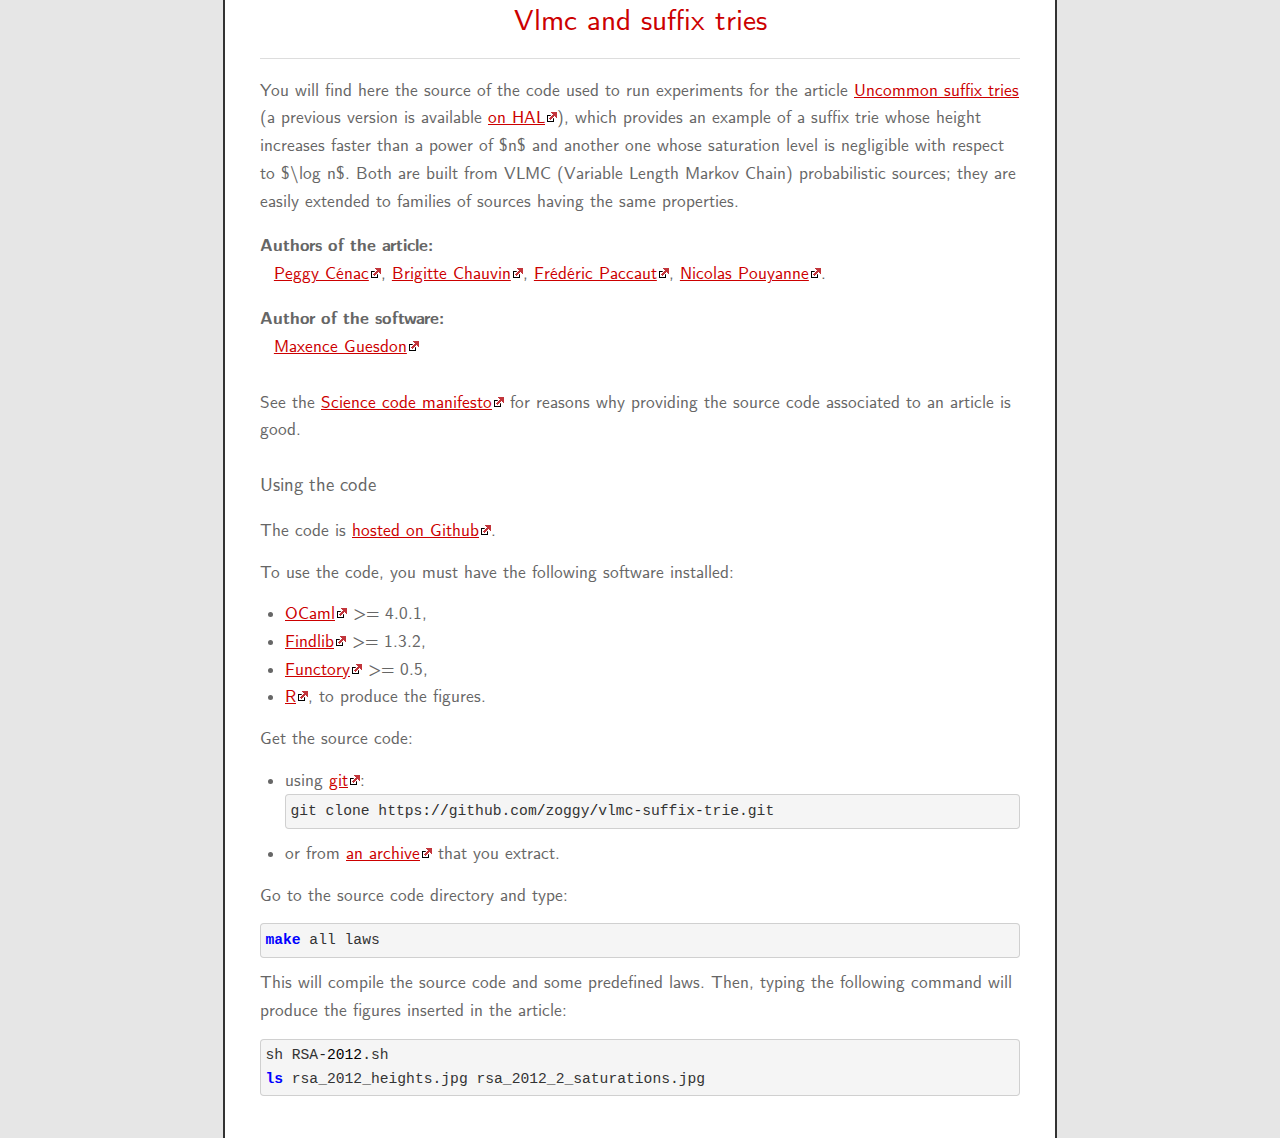
<file: index.html>
<!DOCTYPE HTML>
<html>
<head>
<title>Vlmc and suffix tries : Vlmc and suffix tries</title><meta content="text/html; charset=utf-8" http-equiv="Content-Type"/>
<link href="http://zoggy.github.io/vlmc-suffix-trie/style.css" rel="stylesheet" type="text/css"/>
<script type="text/x-mathjax-config">
MathJax.Hub.Config({
  tex2jax: {inlineMath: [['$','$'], ['\\(','\\)']]}
});
</script>
<script src="http://cdn.mathjax.org/mathjax/latest/MathJax.js?config=TeX-AMS-MML_HTMLorMML" type="text/javascript">
</script>
<link href="/favicon.png" rel="shortcut icon" type="image/png"/>
</head><body>
<div id="topbar">
</div>
<div id="page">
<div id="header">
<div id="site-title"><a href="http://zoggy.github.io/vlmc-suffix-trie/index.html">Vlmc and suffix tries</a></div>
<div class="site-desc"></div>
</div>



<span> </span>
<div id="doc-body">
<p>
You will find here the source of the code used to run experiments for
the article
<a href="http://zoggy.github.io/vlmc-suffix-trie/articles/uncommon-suffix-tries.html">Uncommon suffix tries</a>
(a previous version is available <span class="ext-a"><a href="http://hal.archives-ouvertes.fr/hal-00652952">on HAL</a></span>),
which provides an example of a suffix trie whose height increases faster than a power
of $n$ and another one whose saturation level is negligible with
respect to $\log n$. Both are built from VLMC (Variable Length Markov
Chain) probabilistic sources; they are easily extended to families
of sources having the same properties.
</p>
<dl>
<dt>Authors of the article:</dt>
<dd>
<span class="ext-a"><a href="http://cenac.perso.math.cnrs.fr/">Peggy Cénac</a></span>,
<span class="ext-a"><a href="http://chauvin.perso.math.cnrs.fr/">Brigitte Chauvin</a></span>,
<span class="ext-a"><a href="http://lamfa.u-picardie.fr/paccaut/">Frédéric Paccaut</a></span>,
<span class="ext-a"><a href="http://pouyanne.perso.math.cnrs.fr/">Nicolas Pouyanne</a></span>.</dd>
<dt>Author of the software:</dt>
<dd><span class="ext-a"><a href="http://pauillac.inria.fr/~guesdon/">Maxence Guesdon</a></span>
</dd>
</dl>
<p>
See the <span class="ext-a"><a href="http://sciencecodemanifesto.org/">Science code manifesto</a></span>
for reasons why providing the source code associated to an article is good.
</p>
<div class="section"><div class="section-title" id="code">Using the code</div>
<p>
The code is <span class="ext-a"><a href="https://github.com/zoggy/vlmc-suffix-trie/">hosted on Github</a></span>.
</p>
<p>
To use the code, you must have the following software installed:
</p>
<ul>
<li><span class="ext-a"><a href="http://caml.inria.fr">OCaml</a></span> &gt;= 4.0.1,</li>
<li><span class="ext-a"><a href="http://projects.camlcity.org/projects/findlib.html">Findlib</a></span> &gt;= 1.3.2,</li>
<li><span class="ext-a"><a href="http://www.lri.fr/~filliatr/functory/About.html">Functory</a></span> &gt;= 0.5,</li>
<li><span class="ext-a"><a href="http://www.r-project.org/">R</a></span>, to produce the figures.</li>
</ul>
<p>
Get the source code:
</p>
<ul>
<li>using <span class="ext-a"><a href="http://git-scm.com/">git</a></span>:
<pre class="code-sh">git clone https<span class="hl opt">://</span>github.com<span class="hl opt">/</span>zoggy<span class="hl opt">/</span>vlmc<span class="hl opt">-</span>suffix<span class="hl opt">-</span>trie.git</pre>
</li>
<li>or from <span class="ext-a"><a href="https://github.com/zoggy/vlmc-suffix-trie/zipball/master">an archive</a></span> that
you extract.</li>
</ul>
<p>
Go to the source code directory and type:
</p>
<pre class="code-sh"><span class="hl kwc">make</span> all laws</pre>
<p>This will compile the source code and some predefined laws. Then, typing the following command
will produce the figures inserted in the article:
</p>
<pre class="code-sh">sh RSA<span class="hl opt">-</span><span class="hl num">2012</span>.sh
<span class="hl kwc">ls</span> rsa_2012_heights.jpg rsa_2012_2_saturations.jpg</pre>
</div>
</div>

</div>

<footer id="bottombar">
</footer>
</body>
<script src="http://zoggy.github.io/vlmc-suffix-trie/jquery.js" type="text/javascript">_</script>
<script src="http://zoggy.github.io/vlmc-suffix-trie/bootstrap-collapse.js" type="text/javascript">_</script>
</html>
</file>
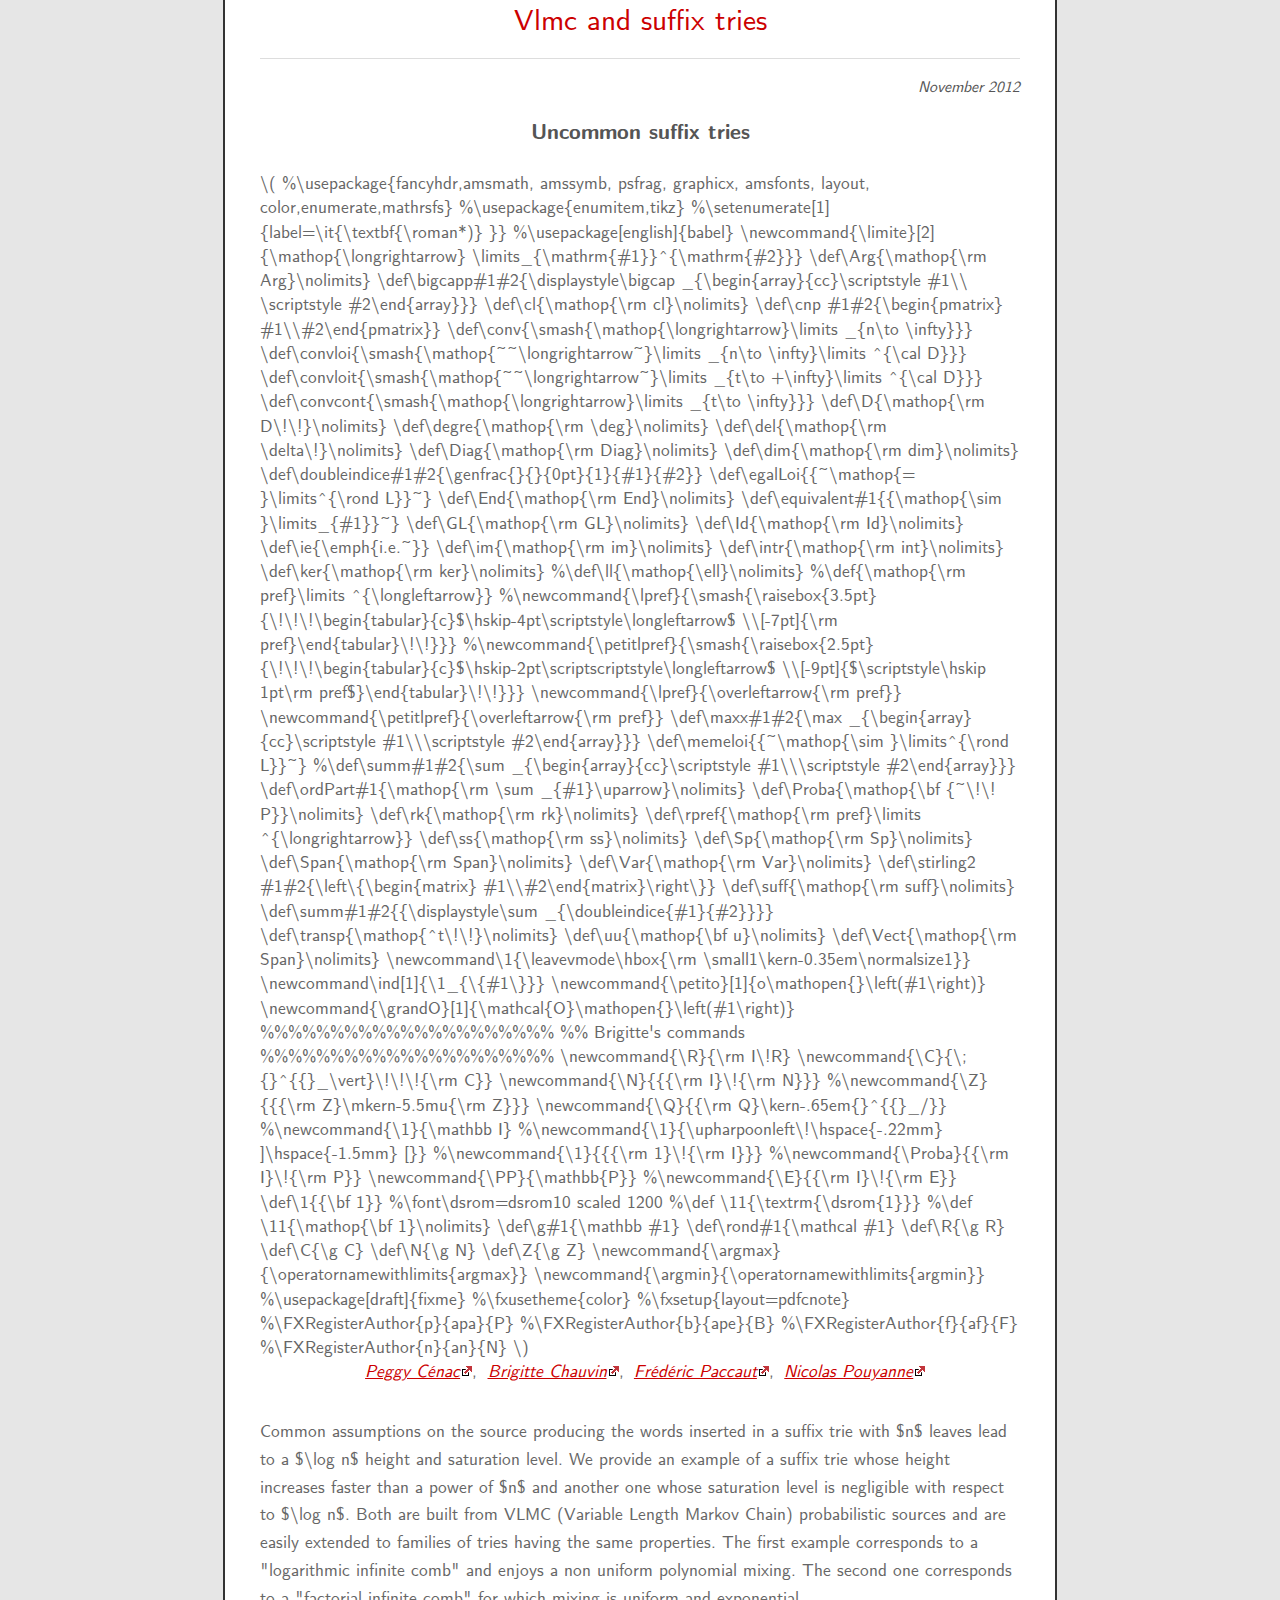
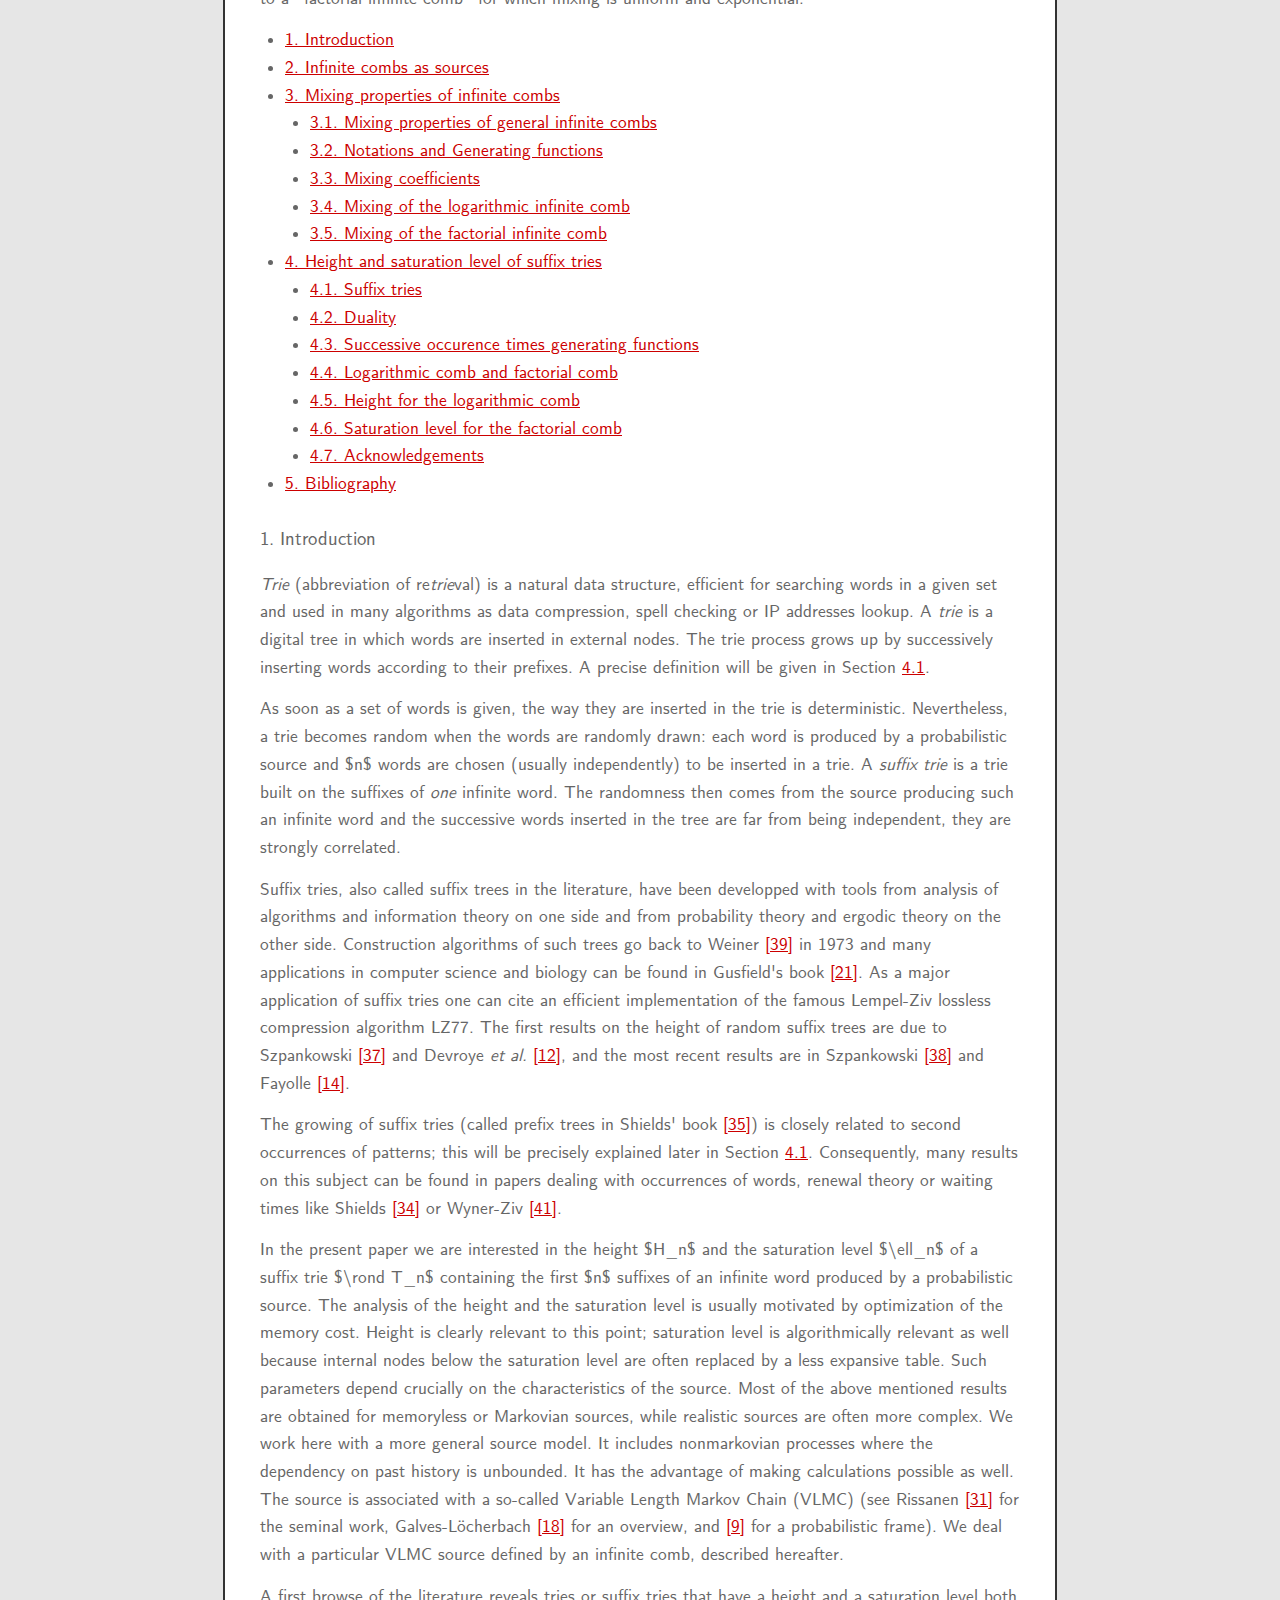
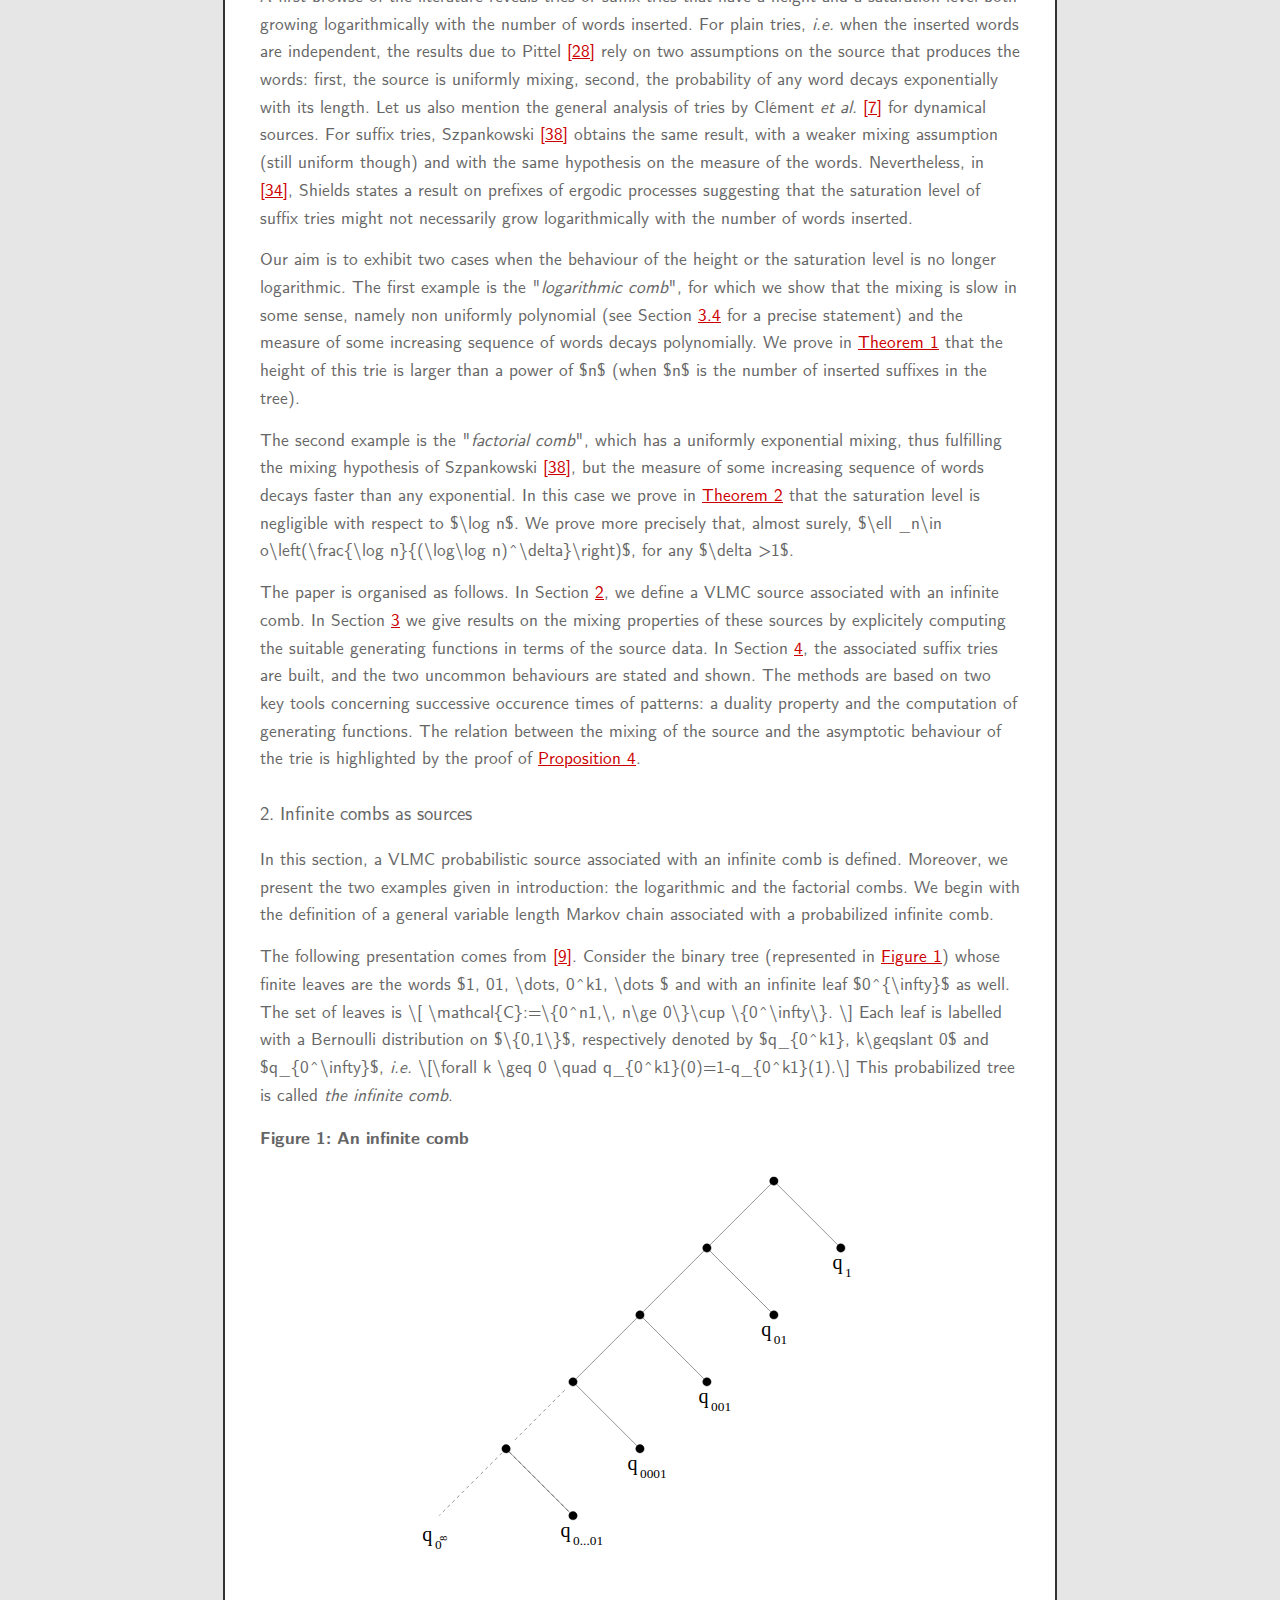
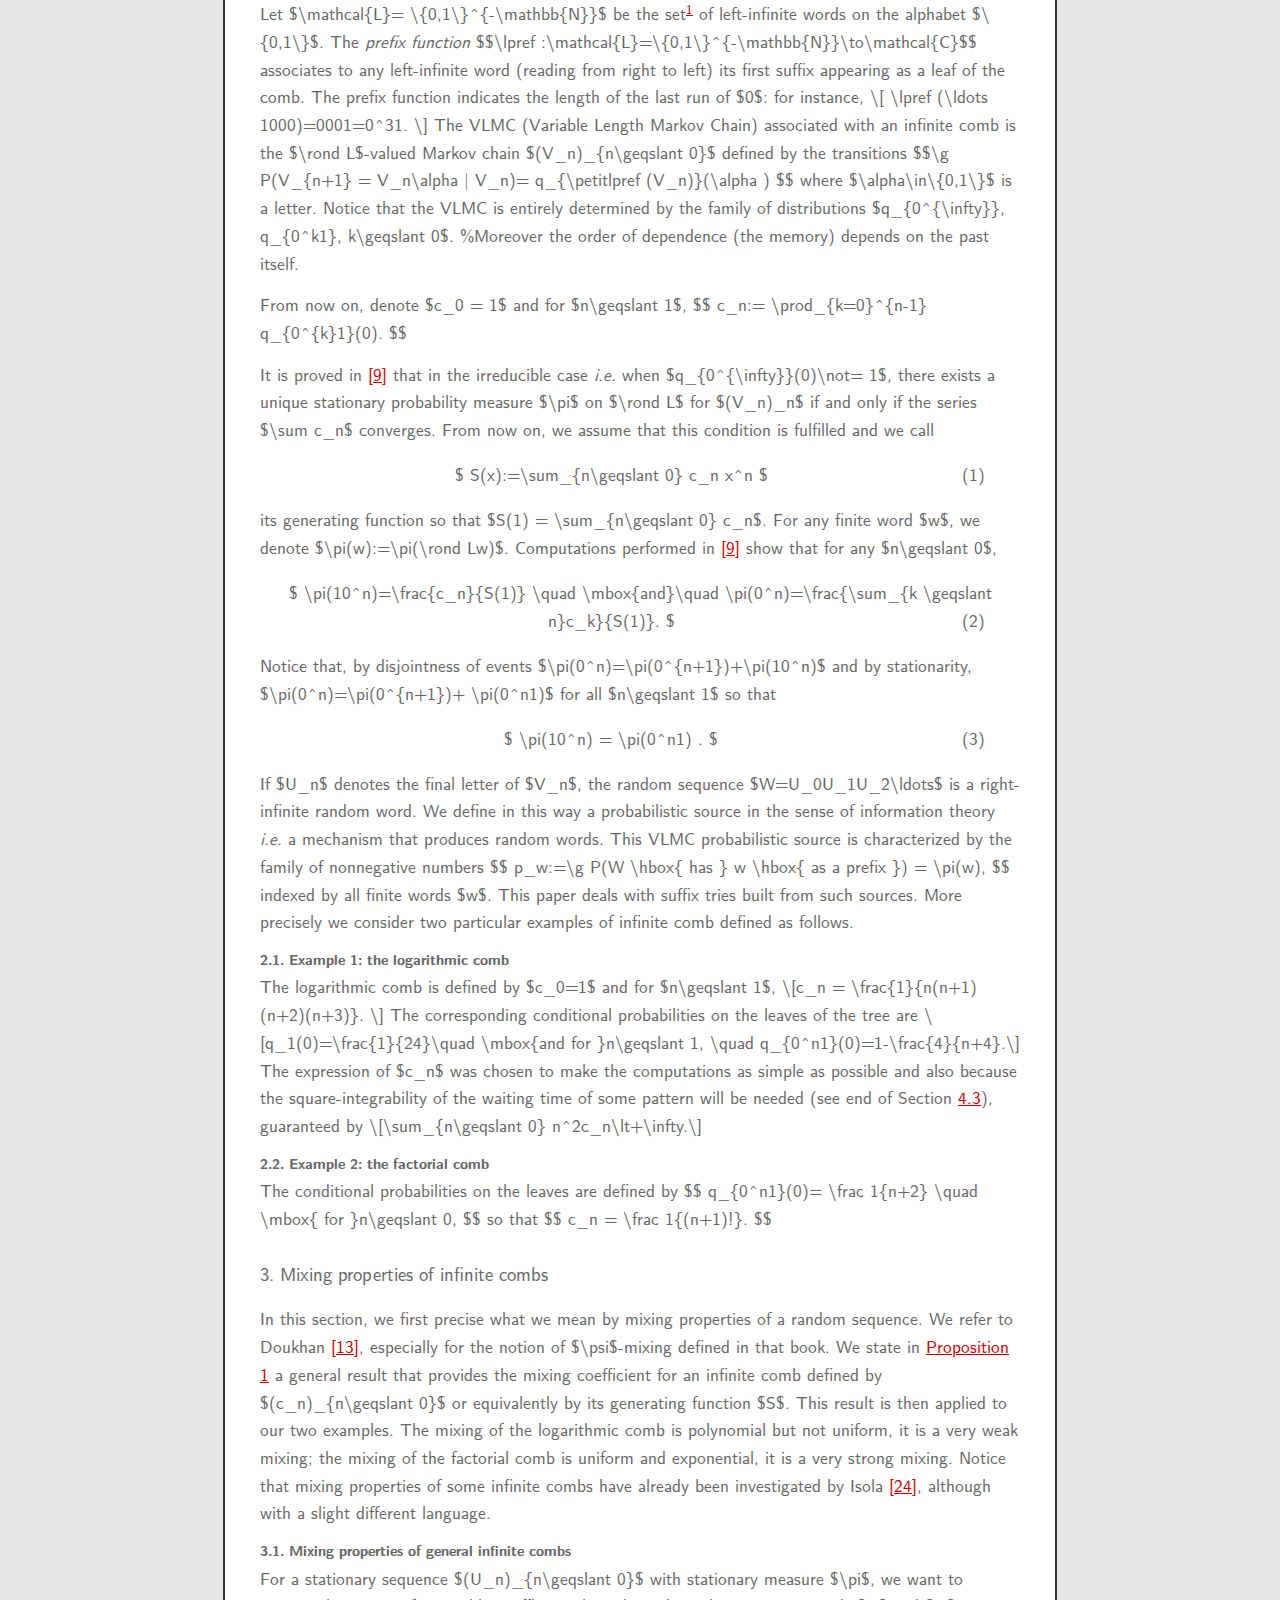
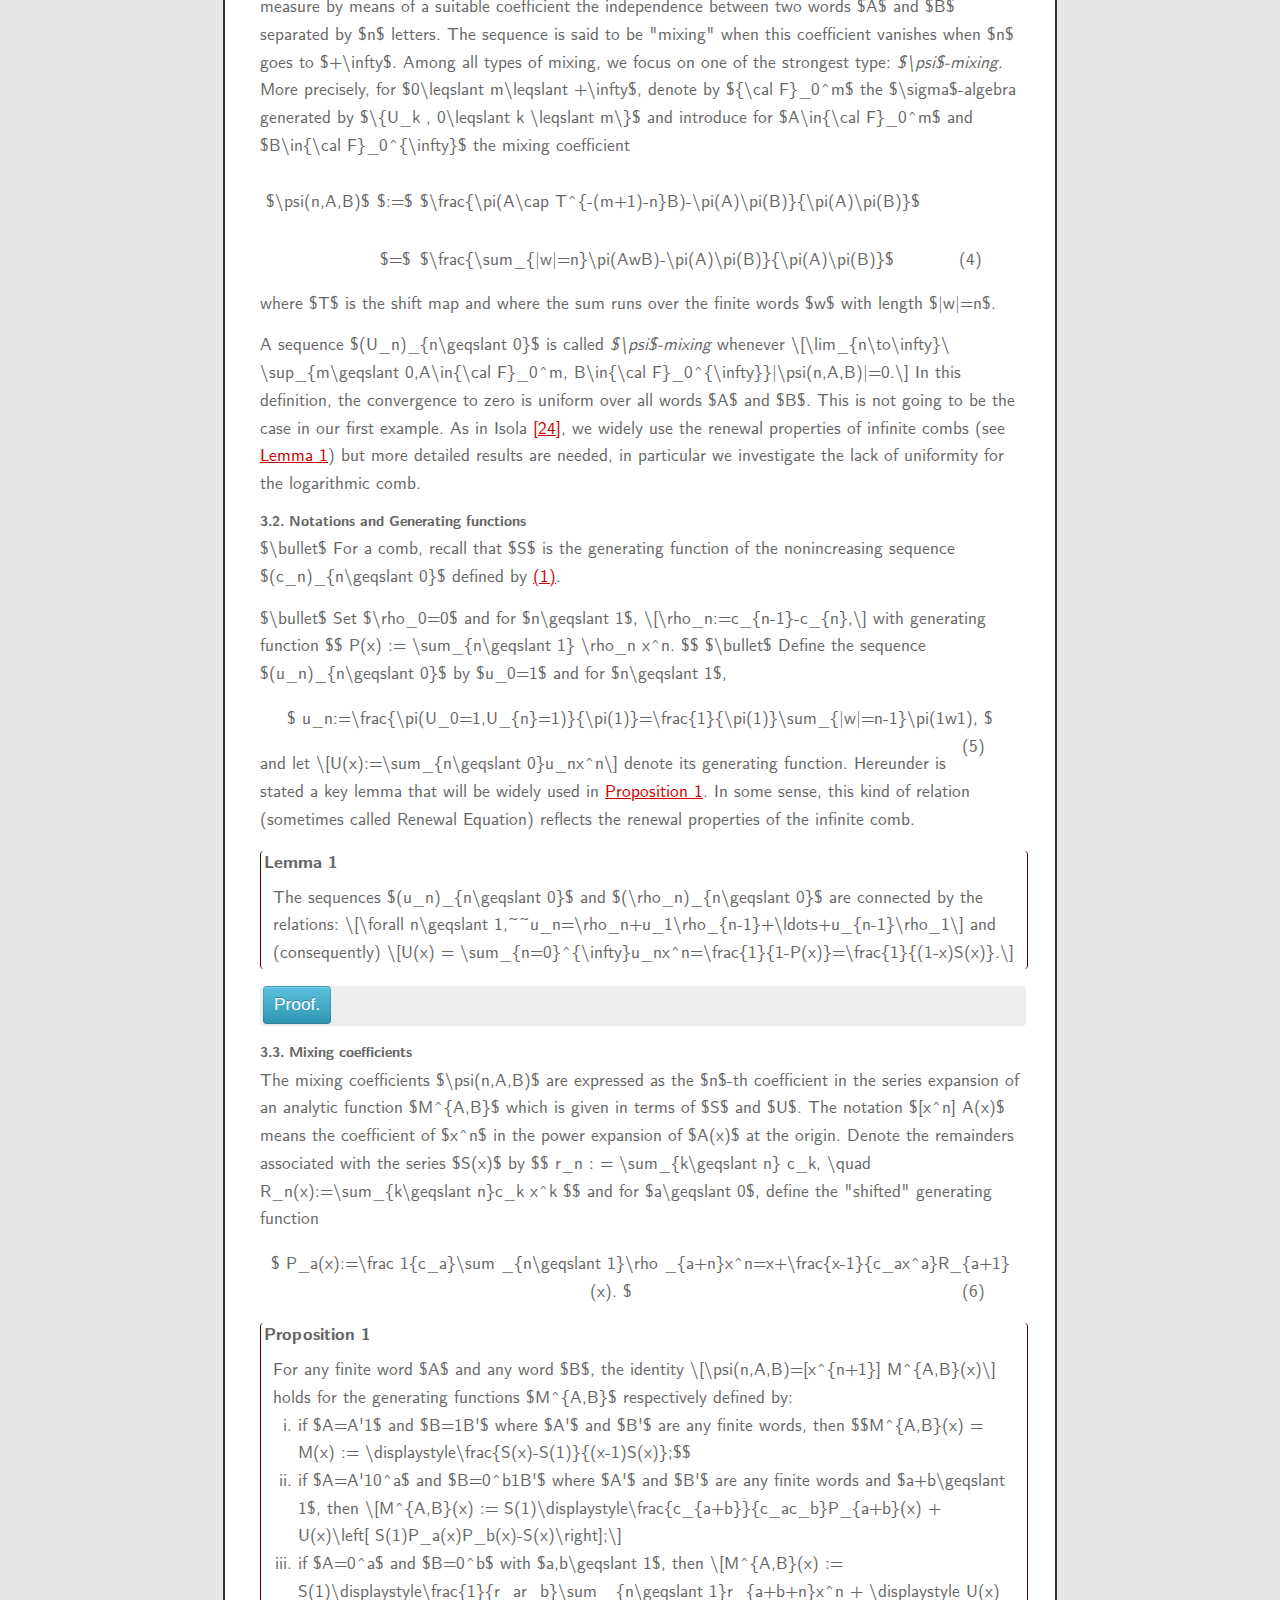
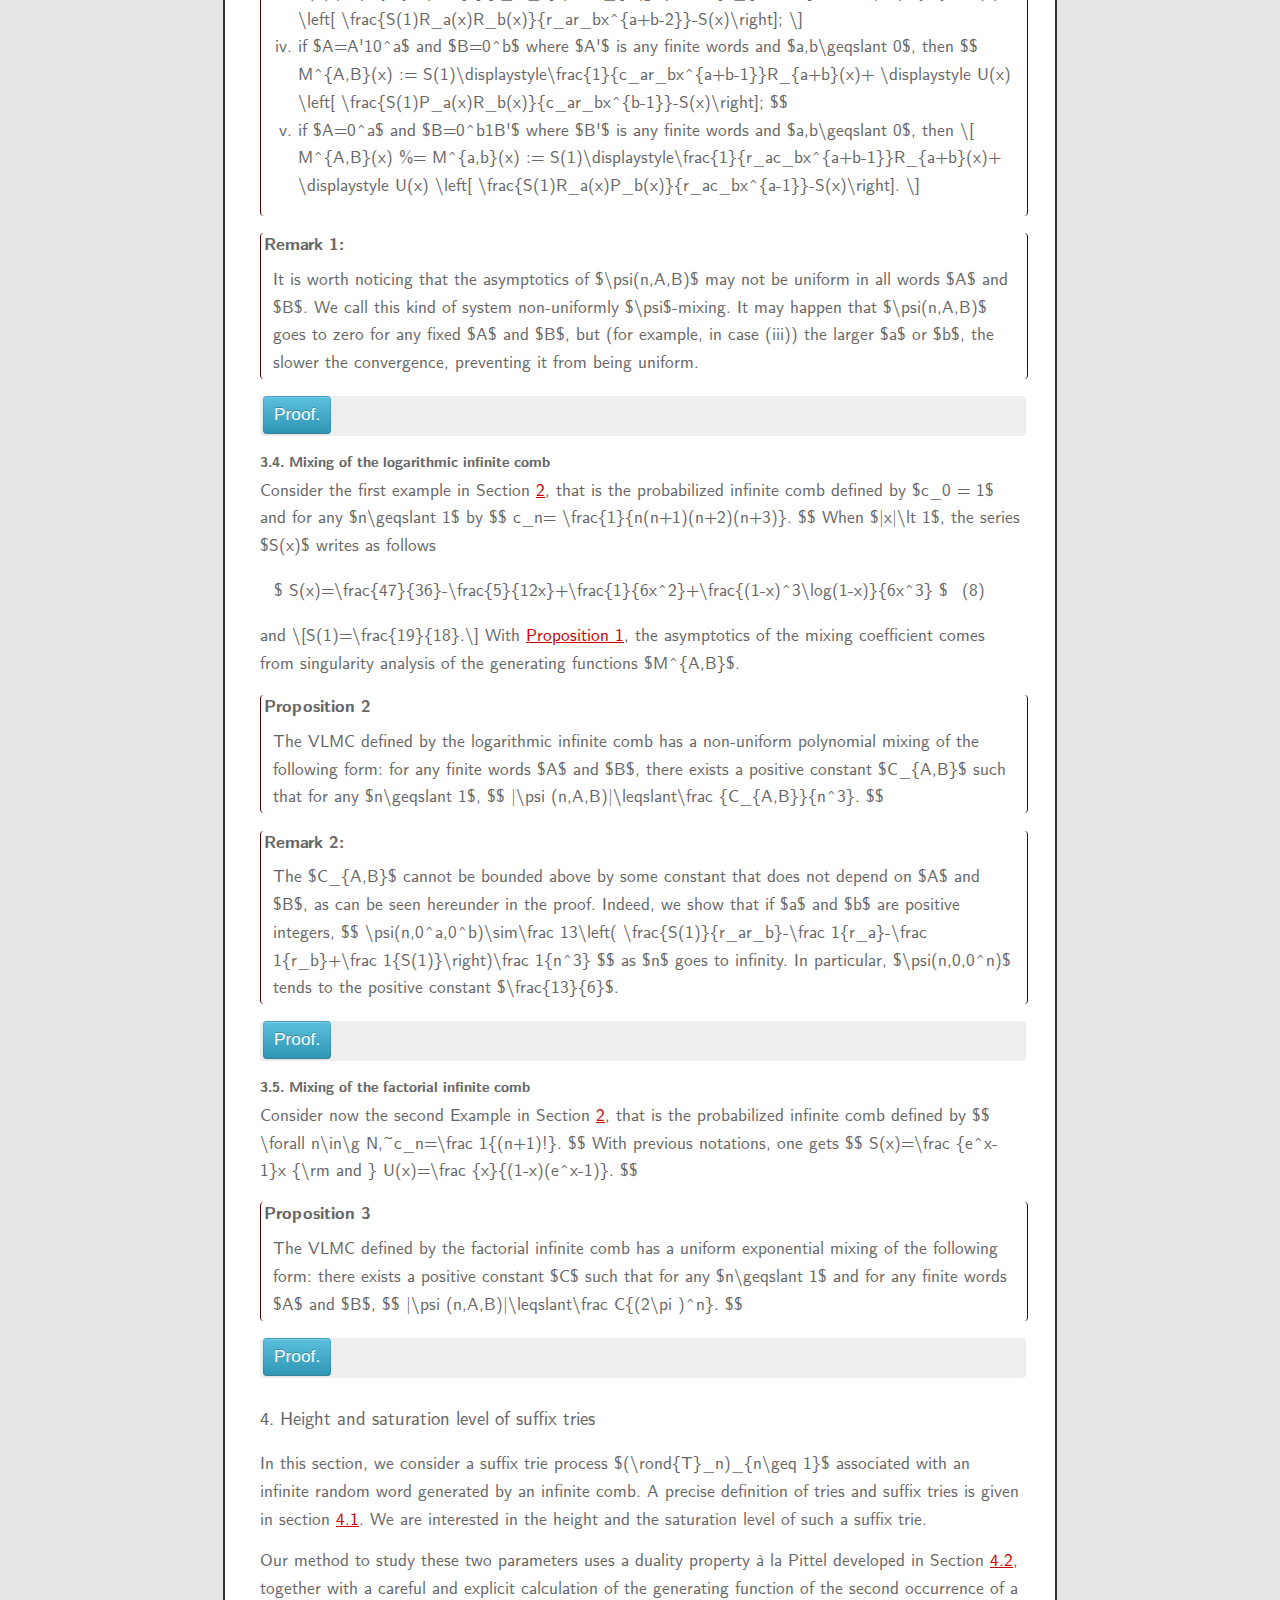
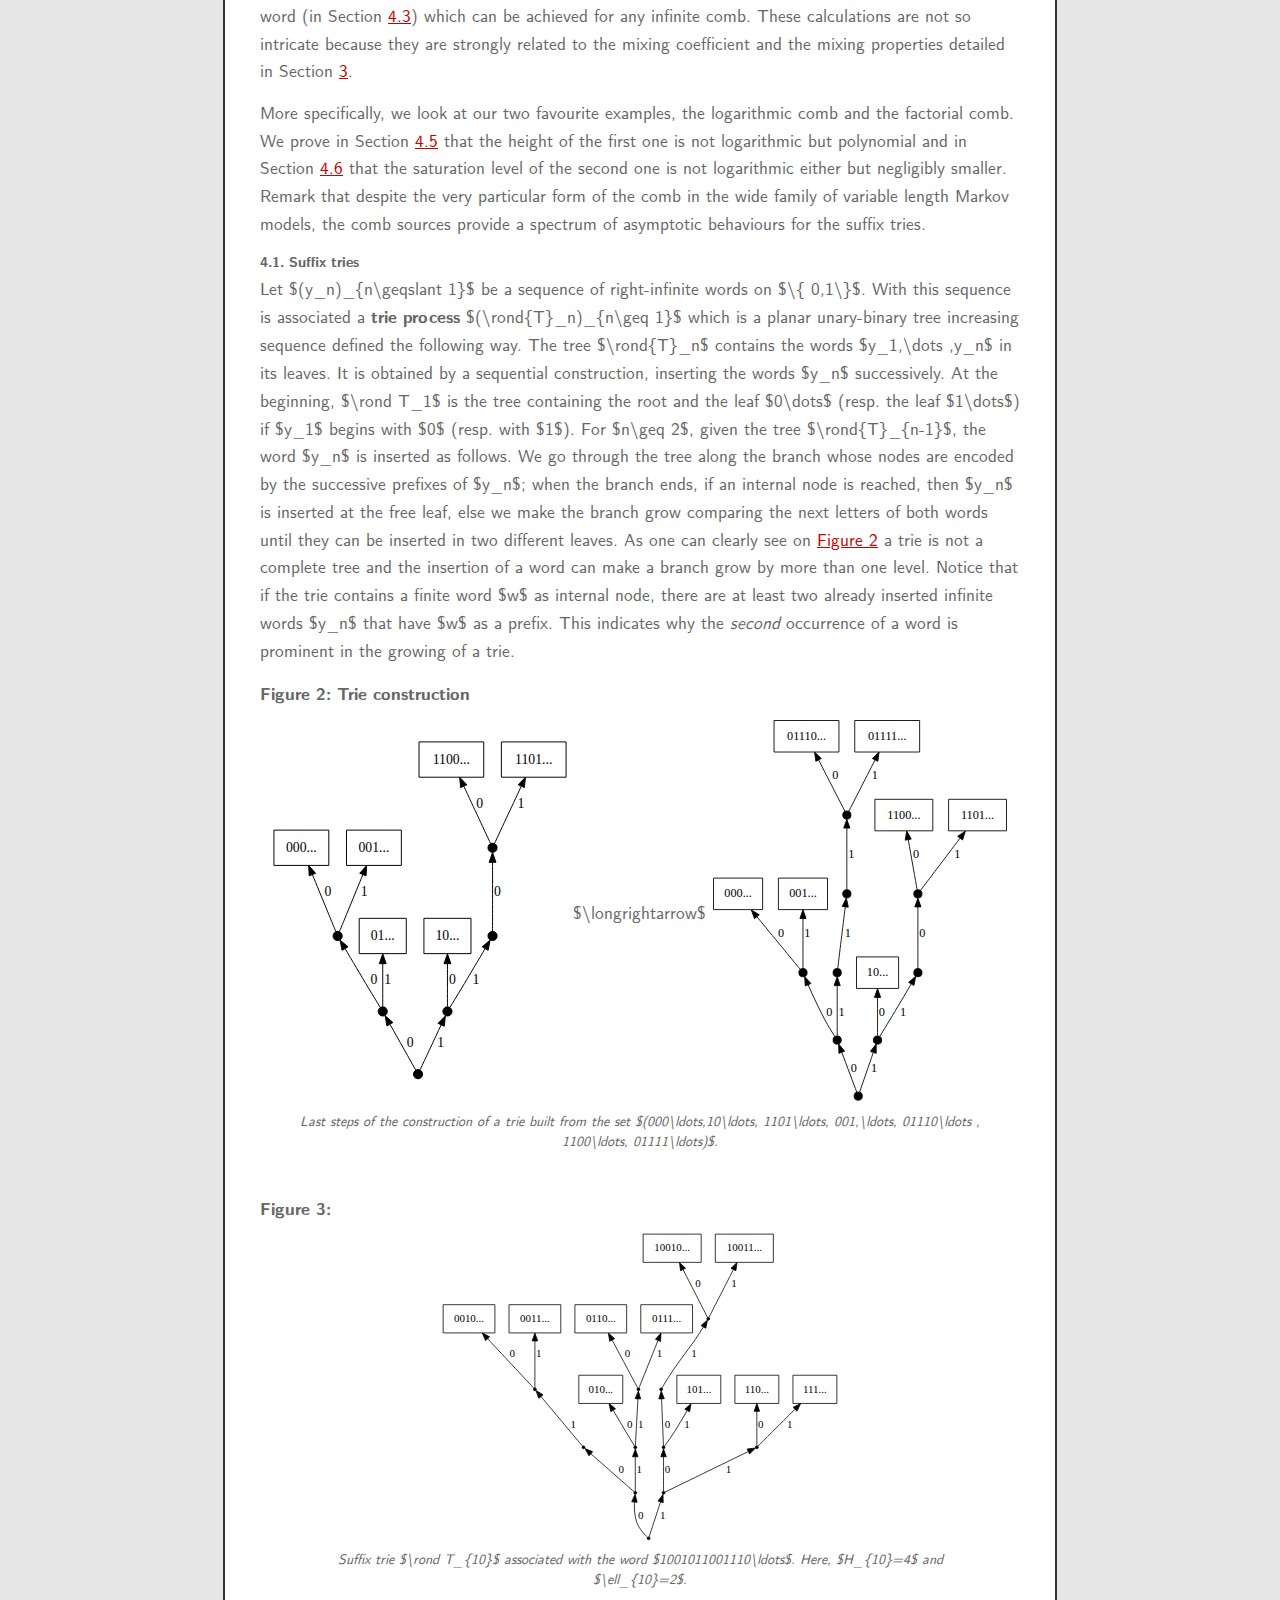
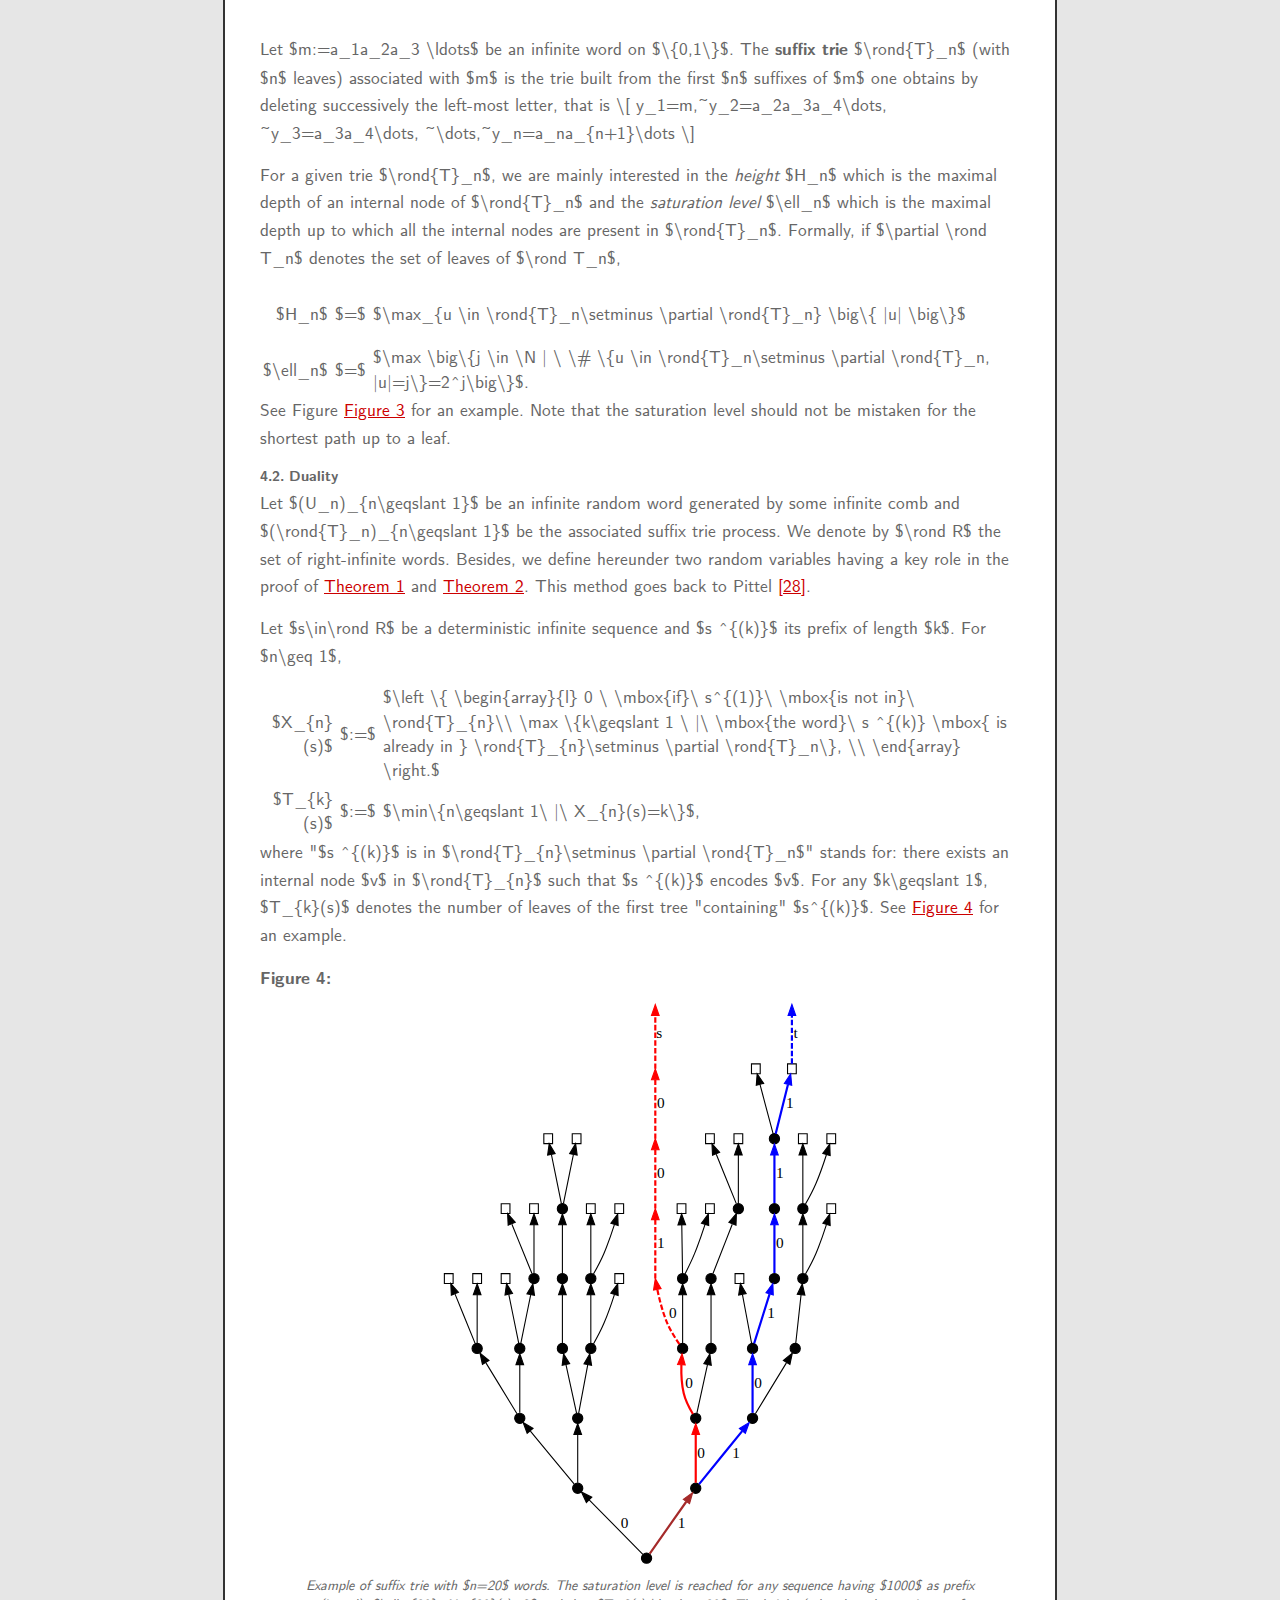
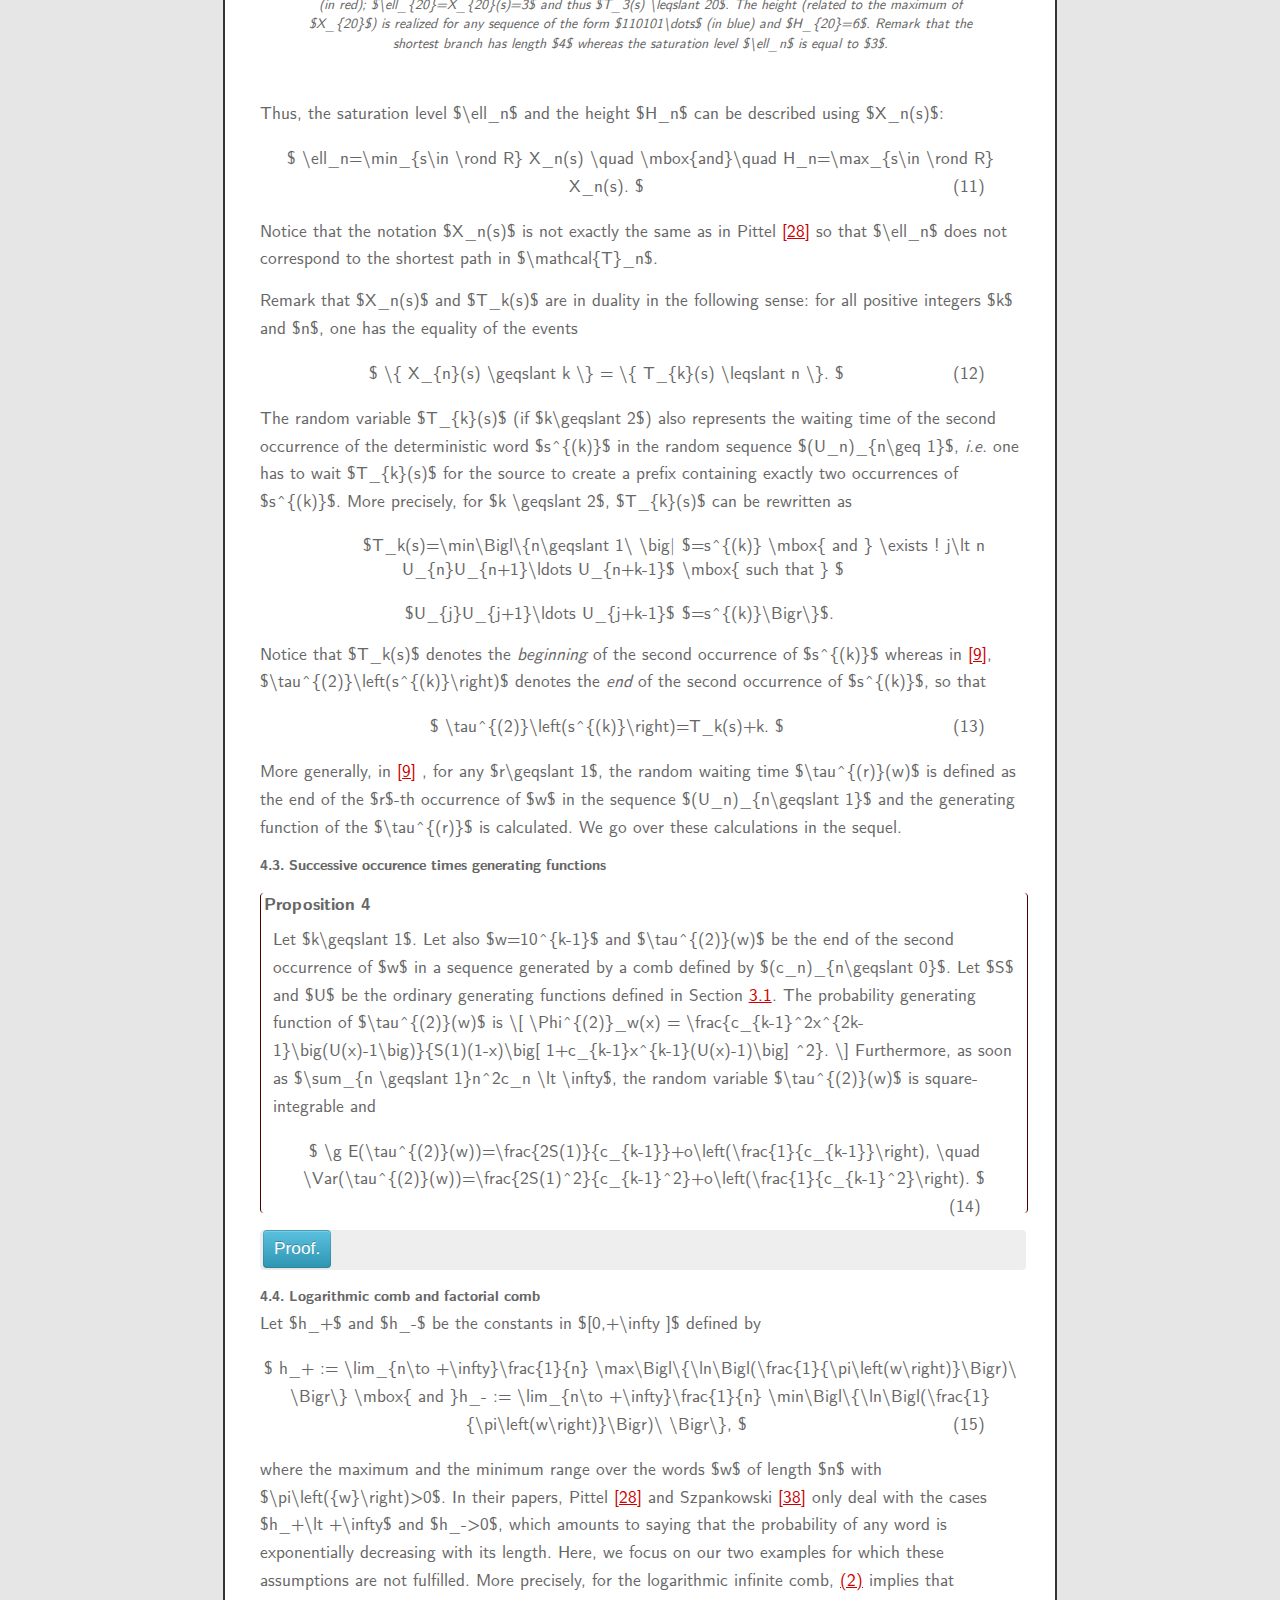
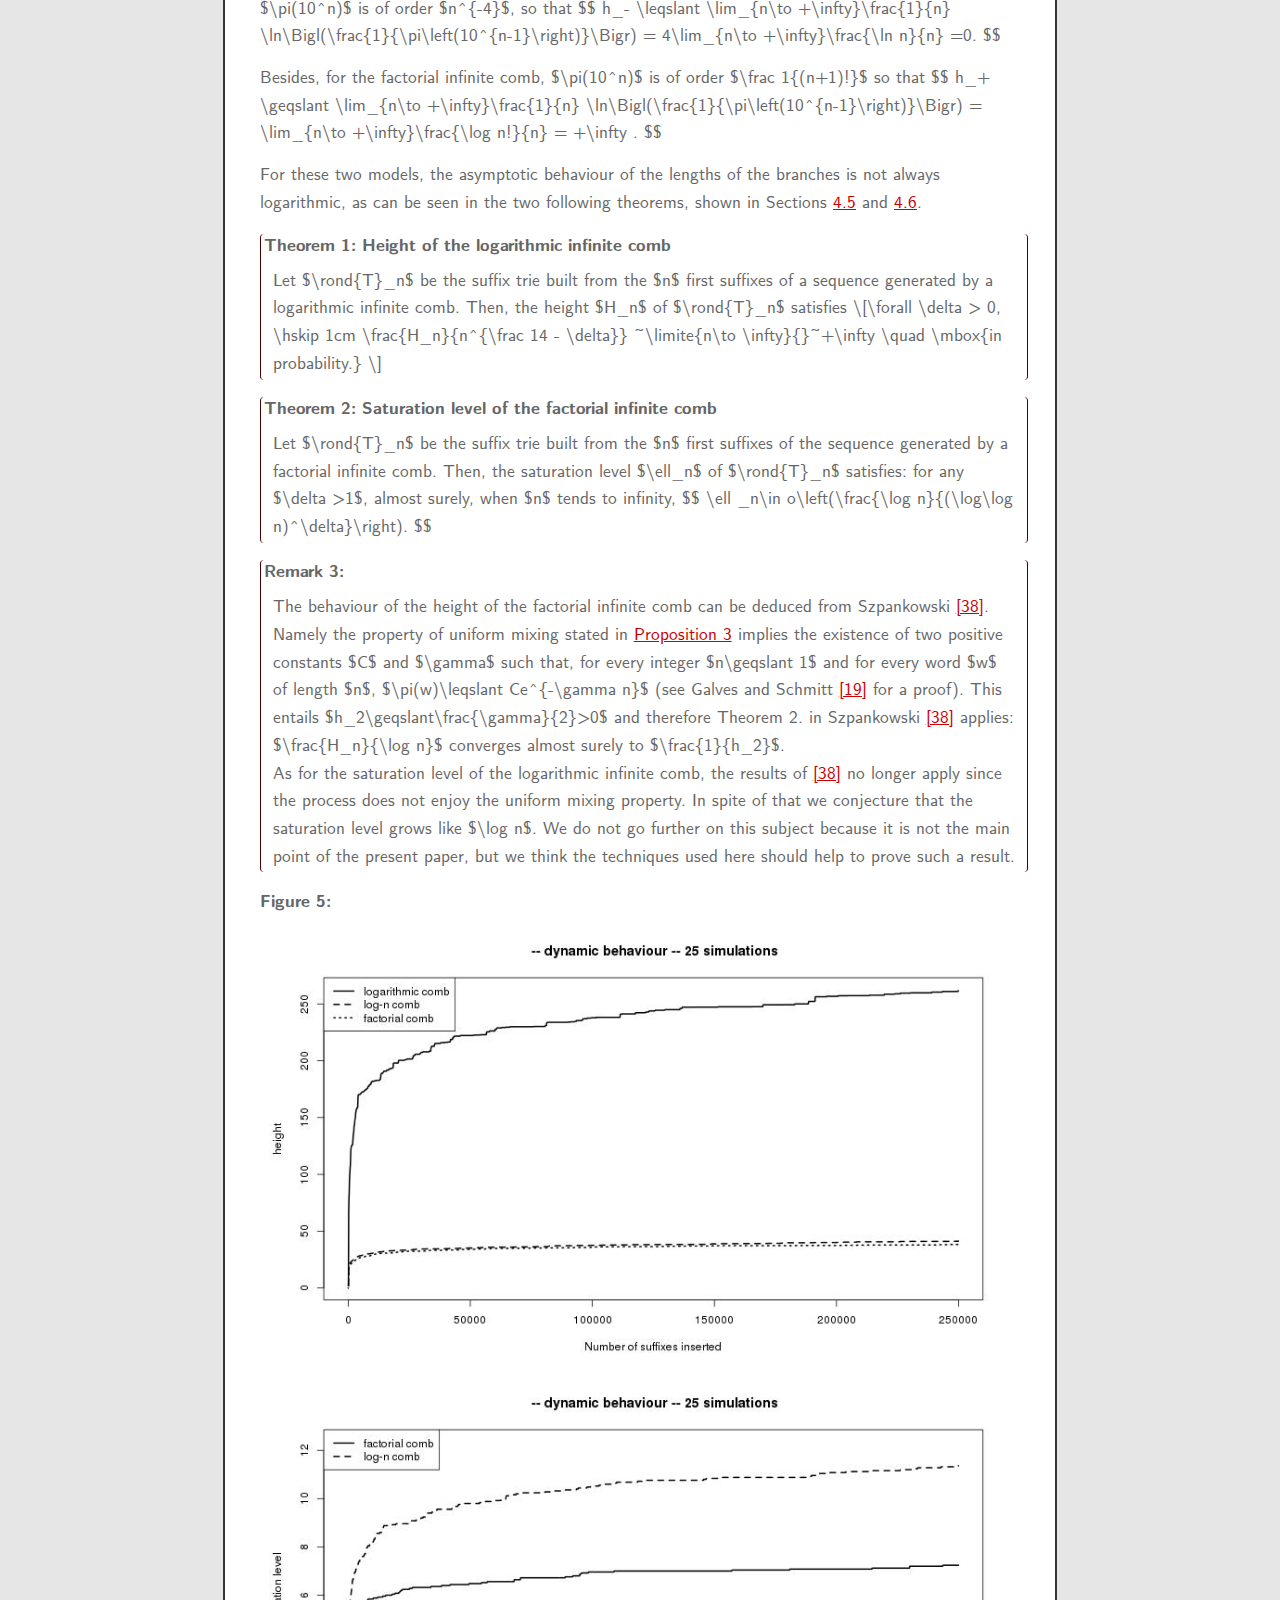
<file: articles/uncommon-suffix-tries.html>
<!DOCTYPE HTML>
<html>
<head>
<title>Vlmc and suffix tries : Uncommon suffix tries</title><meta content="text/html; charset=utf-8" http-equiv="Content-Type"/>
<link href="http://zoggy.github.io/vlmc-suffix-trie/style.css" rel="stylesheet" type="text/css"/>
<script type="text/x-mathjax-config">
MathJax.Hub.Config({
  tex2jax: {inlineMath: [['$','$'], ['\\(','\\)']]}
});
</script>
<script src="http://cdn.mathjax.org/mathjax/latest/MathJax.js?config=TeX-AMS-MML_HTMLorMML" type="text/javascript">
</script>
<link href="/favicon.png" rel="shortcut icon" type="image/png"/>
</head><body>
<div id="topbar">
</div>
<div id="page">
<div id="header">
<div id="site-title"><a href="http://zoggy.github.io/vlmc-suffix-trie/index.html">Vlmc and suffix tries</a></div>
<div class="site-desc"></div>
</div>


<div class="date">November 2012</div>
<h1>Uncommon suffix tries</h1>
<div id="doc-body">

<span class="pathden">\(
%\usepackage{fancyhdr,amsmath, amssymb, psfrag, graphicx, amsfonts, layout, color,enumerate,mathrsfs}
%\usepackage{enumitem,tikz}
%\setenumerate[1]{label=\it{\textbf{\roman*)} }}
%\usepackage[english]{babel}

\newcommand{\limite}[2]{\mathop{\longrightarrow}
\limits_{\mathrm{#1}}^{\mathrm{#2}}}

\def\Arg{\mathop{\rm Arg}\nolimits}
\def\bigcapp#1#2{\displaystyle\bigcap _{\begin{array}{cc}\scriptstyle #1\\
\scriptstyle #2\end{array}}}
\def\cl{\mathop{\rm cl}\nolimits}
\def\cnp #1#2{\begin{pmatrix} #1\\#2\end{pmatrix}}
\def\conv{\smash{\mathop{\longrightarrow}\limits _{n\to \infty}}}
\def\convloi{\smash{\mathop{~~\longrightarrow~}\limits _{n\to \infty}\limits ^{\cal D}}}
\def\convloit{\smash{\mathop{~~\longrightarrow~}\limits _{t\to +\infty}\limits ^{\cal D}}}
\def\convcont{\smash{\mathop{\longrightarrow}\limits _{t\to \infty}}}
\def\D{\mathop{\rm D\!\!}\nolimits}
\def\degre{\mathop{\rm \deg}\nolimits}
\def\del{\mathop{\rm \delta\!}\nolimits}
\def\Diag{\mathop{\rm Diag}\nolimits}
\def\dim{\mathop{\rm dim}\nolimits}
\def\doubleindice#1#2{\genfrac{}{}{0pt}{1}{#1}{#2}}
\def\egalLoi{{~\mathop{= }\limits^{\rond L}}~}
\def\End{\mathop{\rm End}\nolimits}
\def\equivalent#1{{\mathop{\sim }\limits_{#1}}~}
\def\GL{\mathop{\rm GL}\nolimits}
\def\Id{\mathop{\rm Id}\nolimits}
\def\ie{\emph{i.e.~}}
\def\im{\mathop{\rm im}\nolimits}
\def\intr{\mathop{\rm int}\nolimits}
\def\ker{\mathop{\rm ker}\nolimits}
%\def\ll{\mathop{\ell}\nolimits}
%\def{\mathop{\rm pref}\limits ^{\longleftarrow}}
%\newcommand{\lpref}{\smash{\raisebox{3.5pt}{\!\!\!\begin{tabular}{c}$\hskip-4pt\scriptstyle\longleftarrow$ \\[-7pt]{\rm pref}\end{tabular}\!\!}}}
%\newcommand{\petitlpref}{\smash{\raisebox{2.5pt}{\!\!\!\begin{tabular}{c}$\hskip-2pt\scriptscriptstyle\longleftarrow$ \\[-9pt]{$\scriptstyle\hskip 1pt\rm pref$}\end{tabular}\!\!}}}

\newcommand{\lpref}{\overleftarrow{\rm pref}}
\newcommand{\petitlpref}{\overleftarrow{\rm pref}}

\def\maxx#1#2{\max _{\begin{array}{cc}\scriptstyle #1\\\scriptstyle #2\end{array}}}
\def\memeloi{{~\mathop{\sim }\limits^{\rond L}}~}
%\def\summ#1#2{\sum _{\begin{array}{cc}\scriptstyle #1\\\scriptstyle #2\end{array}}}
\def\ordPart#1{\mathop{\rm \sum _{#1}\uparrow}\nolimits}
\def\Proba{\mathop{\bf {~\!\! P}}\nolimits}
\def\rk{\mathop{\rm rk}\nolimits}
\def\rpref{\mathop{\rm pref}\limits ^{\longrightarrow}}
\def\ss{\mathop{\rm ss}\nolimits}
\def\Sp{\mathop{\rm Sp}\nolimits}
\def\Span{\mathop{\rm Span}\nolimits}
\def\Var{\mathop{\rm Var}\nolimits}
\def\stirling2 #1#2{\left\{\begin{matrix} #1\\#2\end{matrix}\right\}}
\def\suff{\mathop{\rm suff}\nolimits}
\def\summ#1#2{{\displaystyle\sum _{\doubleindice{#1}{#2}}}}
\def\transp{\mathop{^t\!\!}\nolimits}
\def\uu{\mathop{\bf u}\nolimits}
\def\Vect{\mathop{\rm Span}\nolimits}
\newcommand\1{\leavevmode\hbox{\rm \small1\kern-0.35em\normalsize1}}
\newcommand\ind[1]{\1_{\{#1\}}}
\newcommand{\petito}[1]{o\mathopen{}\left(#1\right)}
\newcommand{\grandO}[1]{\mathcal{O}\mathopen{}\left(#1\right)}

%%%%%%%%%%%%%%%%%%%%%
%% Brigitte's commands
%%%%%%%%%%%%%%%%%%%%%

\newcommand{\R}{\rm I\!R}
\newcommand{\C}{\;{}^{{}_\vert}\!\!\!{\rm C}}
\newcommand{\N}{{{\rm I}\!{\rm N}}}
%\newcommand{\Z}{{{\rm Z}\mkern-5.5mu{\rm Z}}}
\newcommand{\Q}{{\rm Q}\kern-.65em{}^{{}_/}}
%\newcommand{\1}{\mathbb I}
%\newcommand{\1}{\upharpoonleft\!\hspace{-.22mm} ]\hspace{-1.5mm} [}}
%\newcommand{\1}{{{\rm 1}\!{\rm I}}}
%\newcommand{\Proba}{{\rm I}\!{\rm P}}
\newcommand{\PP}{\mathbb{P}}
%\newcommand{\E}{{\rm I}\!{\rm E}}
\def\1{{\bf 1}}

%\font\dsrom=dsrom10 scaled 1200
%\def \11{\textrm{\dsrom{1}}}
%\def \11{\mathop{\bf 1}\nolimits}

\def\g#1{\mathbb #1}
\def\rond#1{\mathcal #1}
\def\R{\g R}
\def\C{\g C}
\def\N{\g N}
\def\Z{\g Z}

\newcommand{\argmax}{\operatornamewithlimits{argmax}}
\newcommand{\argmin}{\operatornamewithlimits{argmin}}

%\usepackage[draft]{fixme}
%\fxusetheme{color}
%\fxsetup{layout=pdfcnote}
%\FXRegisterAuthor{p}{apa}{P}
%\FXRegisterAuthor{b}{ape}{B}
%\FXRegisterAuthor{f}{af}{F}
%\FXRegisterAuthor{n}{an}{N}

\)</span>
<div class="author-list">
<span class="author"><span class="ext-a"><a href="http://cenac.perso.math.cnrs.fr/">Peggy Cénac</a></span></span>,<span class="author"><span class="ext-a"><a href="http://chauvin.perso.math.cnrs.fr">Brigitte Chauvin</a></span></span>,<span class="author"><span class="ext-a"><a href="http://lamfa.u-picardie.fr/paccaut/">Frédéric Paccaut</a></span></span>,<span class="author"><span class="ext-a"><a href="http://pouyanne.perso.math.cnrs.fr/">Nicolas Pouyanne</a></span></span>
</div>

<p id="Commonassumptionsontheso"><a class="paragraph-url" href="#Commonassumptionsontheso"><img alt="anchor" src="http://zoggy.github.io/vlmc-suffix-trie/paragraph-url.png"/></a>
Common assumptions on the source producing the words inserted in a suffix trie
with $n$ leaves lead to a $\log n$ height and saturation level. We provide
an example of a suffix trie whose height increases faster than a power of
$n$ and another one whose saturation level is negligible with respect to $\log n$.
Both are built from VLMC (Variable Length Markov Chain) probabilistic sources and are
easily extended to families of tries having the same properties. The first example
corresponds to a &quot;logarithmic infinite comb&quot; and enjoys a non uniform polynomial
mixing. The second one corresponds to a &quot;factorial infinite comb&quot; for which mixing
is uniform and exponential.
</p>



<ul class="toc"><li class="toc-section"><a href="#sec%3AIntro">1. Introduction</a></li><li class="toc-section"><a href="#sec%3Asource">2. Infinite combs as sources</a></li><li class="toc-section"><a href="#sec%3Amixing">3. Mixing properties of infinite combs</a><ul class="toc"><li class="toc-subsection"><a href="#ssec%3Amixingcomb">3.1. Mixing properties of general infinite combs</a></li><li class="toc-subsection"><a href="#notations">3.2. Notations and Generating functions</a></li><li class="toc-subsection"><a href="#mixingcoefficients">3.3. Mixing coefficients</a></li><li class="toc-subsection"><a href="#ssec%3Amixinglogarithmiccomb">3.4. Mixing of the logarithmic infinite comb</a></li><li class="toc-subsection"><a href="#ssec%3Amixingfactccomb">3.5. Mixing of the factorial infinite comb</a></li></ul></li><li class="toc-section"><a href="#sec%3Asuffixtrie">4. Height and saturation level of suffix tries</a><ul class="toc"><li class="toc-subsection"><a href="#ssec%3Aheight">4.1. Suffix tries</a></li><li class="toc-subsection"><a href="#ssec%3Aduality">4.2. Duality</a></li><li class="toc-subsection"><a href="#ssec%3Agenerating">4.3. Successive occurence times generating functions</a></li><li class="toc-subsection"><a href="#ssec%3Aresults">4.4. Logarithmic comb and factorial comb</a></li><li class="toc-subsection"><a href="#ssec%3AheightLog">4.5. Height for the logarithmic comb</a></li><li class="toc-subsection"><a href="#ssec%3Asaturation">4.6. Saturation level for the factorial comb</a></li><li class="toc-subsection"><a href="#acks">4.7. Acknowledgements</a></li></ul></li><li class="toc-section"><a href="#bib">5. Bibliography</a></li></ul>

<div class="section"><div class="section-title" id="sec:Intro">1. Introduction</div>
<p id="Trieabbreviationofretrie"><a class="paragraph-url" href="#Trieabbreviationofretrie"><img alt="anchor" src="http://zoggy.github.io/vlmc-suffix-trie/paragraph-url.png"/></a>

<em>Trie</em> (abbreviation of re<em>trie</em>val) is a natural data structure, efficient for searching words in a given set and used in many algorithms as data compression, spell checking or IP addresses lookup. A <em>trie</em> is a digital tree in which words are inserted in external nodes. The trie process grows up by successively inserting words according to their prefixes. A precise definition will be given in Section <a href="#ssec%3Aheight">4.1</a>.
</p>
<p id="Assoonasasetofwordsisgiv"><a class="paragraph-url" href="#Assoonasasetofwordsisgiv"><img alt="anchor" src="http://zoggy.github.io/vlmc-suffix-trie/paragraph-url.png"/></a>
As soon as a set of words is given, the way they are inserted in the trie is deterministic. Nevertheless, a trie becomes random when the words are randomly drawn: each word is produced by a probabilistic source and $n$ words are chosen (usually independently) to be inserted in a trie. A <em>suffix trie</em> is a trie built on the suffixes of <em>one</em> infinite word. The randomness then comes from the source producing such an infinite word and the successive words inserted in the tree are far from being independent, they are strongly correlated.
</p>
<p id="Suffixtriesalsocalledsuf"><a class="paragraph-url" href="#Suffixtriesalsocalledsuf"><img alt="anchor" src="http://zoggy.github.io/vlmc-suffix-trie/paragraph-url.png"/></a>
Suffix tries, also called suffix trees in the literature, have been developped with tools from analysis of algorithms and information theory on one side and from probability theory and ergodic theory on the other side. Construction algorithms of such trees go back to Weiner <a href="#bibentry_Weiner">[39]</a> in 1973 and many applications in computer science and biology can be found in Gusfield's book <a href="#bibentry_Gusfield97">[21]</a>. As a major application of suffix tries one can cite an efficient implementation of the famous Lempel-Ziv lossless compression algorithm LZ77. The first results on the height of random suffix trees are due to Szpankowski <a href="#bibentry_Szpan91">[37]</a> and Devroye <em>et al.</em> <a href="#bibentry_Devroye2">[12]</a>, and the most recent results are in Szpankowski <a href="#bibentry_Szpan93">[38]</a> and Fayolle <a href="#bibentry_Fayolle">[14]</a>.
</p>
<p id="Thegrowingofsuffixtriesc"><a class="paragraph-url" href="#Thegrowingofsuffixtriesc"><img alt="anchor" src="http://zoggy.github.io/vlmc-suffix-trie/paragraph-url.png"/></a>
The growing of suffix tries (called prefix trees in Shields' book <a href="#bibentry_Shieldsbook">[35]</a>) is closely related to second occurrences of patterns; this will be precisely explained later in Section <a href="#ssec%3Aheight">4.1</a>. Consequently, many results on this subject can be found in papers dealing with occurrences of words, renewal theory or waiting times like Shields <a href="#bibentry_Shields">[34]</a> or Wyner-Ziv <a href="#bibentry_WynZiv">[41]</a>.
</p>
<p id="Inthepresentpaperwearein"><a class="paragraph-url" href="#Inthepresentpaperwearein"><img alt="anchor" src="http://zoggy.github.io/vlmc-suffix-trie/paragraph-url.png"/></a>
In the present paper we are interested in the height $H_n$ and the saturation
level $\ell_n$ of a suffix trie $\rond T_n$ containing the first $n$ suffixes
of an infinite word produced by a probabilistic source. The analysis of the
height and the saturation level is usually motivated by optimization of the
memory cost. Height is clearly relevant to this point; saturation level is
algorithmically relevant as well because internal nodes below the saturation
level are often replaced by a less expansive table. Such parameters depend
crucially on the characteristics of the source. Most of the above mentioned
results are obtained for memoryless or Markovian sources, while realistic
sources are often more complex. We work here with a more general source model.
It includes nonmarkovian processes where the dependency on past history is
unbounded. It has the advantage of making calculations possible as well.
The source is associated with a so-called Variable Length Markov Chain (VLMC)
(see Rissanen <a href="#bibentry_Ris">[31]</a> for the seminal work, Galves-Löcherbach
<a href="#bibentry_GalLoc">[18]</a> for an overview,  and  <a href="#bibentry_ccpp">[9]</a> for a
probabilistic frame). We deal with a particular VLMC source defined by an
infinite comb, described hereafter.
</p>
<p id="Afirstbrowseoftheliterat"><a class="paragraph-url" href="#Afirstbrowseoftheliterat"><img alt="anchor" src="http://zoggy.github.io/vlmc-suffix-trie/paragraph-url.png"/></a>
A first browse of the literature reveals tries or suffix tries that have a height and a saturation level both growing logarithmically with the number of words inserted. For plain tries, <em>i.e.</em> when the inserted words are independent, the results due to Pittel <a href="#bibentry_Pittel">[28]</a> rely on  two assumptions on the source that produces the words: first, the source is uniformly mixing, second, the probability of any word decays exponentially with its length.
Let us also mention the general analysis of tries by Clément <em>et al.</em> <a href="#bibentry_ClementFlajoletVallee">[7]</a> for dynamical sources.
For suffix tries, Szpankowski <a href="#bibentry_Szpan93">[38]</a> obtains the same result, with a weaker mixing assumption (still uniform though) and with the same hypothesis on the measure of the words. Nevertheless, in <a href="#bibentry_Shields">[34]</a>, Shields states a result on prefixes of ergodic processes suggesting that the saturation level of suffix tries might not necessarily grow logarithmically with the number of words inserted.
</p>
<p id="Ouraimistoexhibittwocase"><a class="paragraph-url" href="#Ouraimistoexhibittwocase"><img alt="anchor" src="http://zoggy.github.io/vlmc-suffix-trie/paragraph-url.png"/></a>
Our aim is to exhibit two cases when the behaviour of the height or the saturation level
is no longer logarithmic. The first example is the &quot;<em>logarithmic comb</em>&quot;, for
 which we show that the mixing is slow in some sense, namely non uniformly polynomial
 (see Section <a href="#ssec%3Amixinglogarithmiccomb">3.4</a> for a precise statement) and the
 measure of some increasing sequence of words decays polynomially. We prove in
 <a href="#hauteur">Theorem 1</a> that the height of this trie is larger than a power
 of $n$ (when $n$ is the number of inserted suffixes in the tree).
</p>
<p id="Thesecondexampleisthefac"><a class="paragraph-url" href="#Thesecondexampleisthefac"><img alt="anchor" src="http://zoggy.github.io/vlmc-suffix-trie/paragraph-url.png"/></a>The second example is the &quot;<em>factorial comb</em>&quot;, which has a uniformly
exponential mixing, thus fulfilling the mixing hypothesis of Szpankowski
<a href="#bibentry_Szpan93">[38]</a>, but the measure of some increasing sequence of words
decays faster than any exponential. In this case we prove in
<a href="#saturation">Theorem 2</a> that the saturation level is negligible with respect
to $\log n$. We prove more precisely that, almost surely,
$\ell _n\in o\left(\frac{\log n}{(\log\log n)^\delta}\right)$, for any $\delta &gt;1$.
</p>

<p id="Thepaperisorganisedasfol"><a class="paragraph-url" href="#Thepaperisorganisedasfol"><img alt="anchor" src="http://zoggy.github.io/vlmc-suffix-trie/paragraph-url.png"/></a>
The paper is organised as follows. In Section <a href="#sec%3Asource">2</a>, we define a
VLMC source associated with an infinite comb. In Section <a href="#sec%3Amixing">3</a> we give
results on the mixing properties of these sources by explicitely computing the suitable
generating functions in terms of the source data. In Section <a href="#sec%3Asuffixtrie">4</a>,
the associated suffix tries are built, and the two uncommon behaviours are stated and shown.
The methods are based on two key tools concerning successive occurence times of patterns:
a duality property and the computation of generating functions. The relation between the mixing
of the source and the asymptotic behaviour of the trie is highlighted by the proof
of <a href="#Phi2">Proposition 4</a>.
</p>
</div>

<div class="section"><div class="section-title" id="sec:source">2. Infinite combs as sources</div>
<p id="InthissectionaVLMCprobab"><a class="paragraph-url" href="#InthissectionaVLMCprobab"><img alt="anchor" src="http://zoggy.github.io/vlmc-suffix-trie/paragraph-url.png"/></a>
In this section, a VLMC probabilistic source associated with an infinite comb is defined. Moreover, we present the two examples given in introduction: the logarithmic and the factorial combs. We begin with the definition of a general variable length Markov chain associated with a probabilized infinite comb.
</p>
<p id="Thefollowingpresentation"><a class="paragraph-url" href="#Thefollowingpresentation"><img alt="anchor" src="http://zoggy.github.io/vlmc-suffix-trie/paragraph-url.png"/></a>
The following presentation comes from <a href="#bibentry_ccpp">[9]</a>.
Consider the binary tree (represented in <a href="#peigne">Figure 1</a>) whose finite leaves are the words $1, 01, \dots, 0^k1, \dots $ and with an infinite leaf $0^{\infty}$ as well.
The set of leaves is
\[
\mathcal{C}:=\{0^n1,\, n\ge 0\}\cup \{0^\infty\}.
\]
Each leaf is labelled with a Bernoulli distribution on $\{0,1\}$, respectively  denoted by $q_{0^k1}, k\geqslant 0$ and $q_{0^\infty}$, <em>i.e.</em>
\[\forall k \geq 0 \quad q_{0^k1}(0)=1-q_{0^k1}(1).\]
This probabilized tree is called <em>the infinite comb</em>.
</p>
<p id=""><a class="paragraph-url" href="#"><img alt="anchor" src="http://zoggy.github.io/vlmc-suffix-trie/paragraph-url.png"/></a>

<div class="figure" id="peigne">
  <div class="title">Figure 1: An infinite comb</div>
  <div class="contents"><img src="uncommon-suffix-tries/infiniteComb.svg" width="500"/></div>
</div>
</p>
<p id="LetmathcalL01mathbbNbeth"><a class="paragraph-url" href="#LetmathcalL01mathbbNbeth"><img alt="anchor" src="http://zoggy.github.io/vlmc-suffix-trie/paragraph-url.png"/></a>
Let $\mathcal{L}= \{0,1\}^{-\mathbb{N}}$ be the set<sup class="footnote-link" id="source_note_1"><a href="#target_note_1">1</a></sup> of left-infinite words on the alphabet $\{0,1\}$.
The <em>prefix function</em>
$$\lpref :\mathcal{L}=\{0,1\}^{-\mathbb{N}}\to\mathcal{C}$$
associates to any left-infinite word (reading from right to left) its first suffix appearing as a leaf of the comb. The prefix function indicates the length of the last run of $0$: for instance,
 \[
 \lpref (\ldots 1000)=0001=0^31.
 \]
The VLMC (Variable Length Markov Chain) associated with an infinite comb is the $\rond L$-valued Markov chain $(V_n)_{n\geqslant 0}$ defined by the transitions
$$\g P(V_{n+1} = V_n\alpha | V_n)= q_{\petitlpref (V_n)}(\alpha )
$$
where $\alpha\in\{0,1\}$ is a letter. Notice that the VLMC is entirely determined by the family of distributions $q_{0^{\infty}}, q_{0^k1}, k\geqslant 0$. %Moreover the order of dependence  (the memory) depends on the past itself.
</p>
<p id="Fromnowondenotec_01andfo"><a class="paragraph-url" href="#Fromnowondenotec_01andfo"><img alt="anchor" src="http://zoggy.github.io/vlmc-suffix-trie/paragraph-url.png"/></a>
From now on, denote $c_0 = 1$ and for $n\geqslant 1$,
$$
c_n:= \prod_{k=0}^{n-1} q_{0^{k}1}(0).
$$
</p>
<p id="Itisprovedin9thatintheir"><a class="paragraph-url" href="#Itisprovedin9thatintheir"><img alt="anchor" src="http://zoggy.github.io/vlmc-suffix-trie/paragraph-url.png"/></a>
It is proved in <a href="#bibentry_ccpp">[9]</a> that in the irreducible case <em>i.e.</em>
when $q_{0^{\infty}}(0)\not= 1$, there exists a unique stationary probability
measure $\pi$ on $\rond L$ for $(V_n)_n$ if and only if the series $\sum c_n$ converges.
From now on, we assume that this condition is fulfilled and we call
<span class="equation" id="def-S">
  <span class="contents">$
S(x):=\sum_{n\geqslant 0} c_n x^n
$</span><span class="title">(1)</span>
</span>
its generating function so that $S(1) = \sum_{n\geqslant 0} c_n$. For any finite word $w$, we denote $\pi(w):=\pi(\rond Lw)$. Computations performed in <a href="#bibentry_ccpp">[9]</a> show that for any $n\geqslant 0$,
<span class="equation" id="probas">
  <span class="contents">$
 \pi(10^n)=\frac{c_n}{S(1)} \quad \mbox{and}\quad \pi(0^n)=\frac{\sum_{k \geqslant n}c_k}{S(1)}.
$</span><span class="title">(2)</span>
</span>
Notice that, by disjointness of events $\pi(0^n)=\pi(0^{n+1})+\pi(10^n)$ and by stationarity, $\pi(0^n)=\pi(0^{n+1})+ \pi(0^n1)$ for all $n\geqslant 1$ so that
<span class="equation" id="sym">
  <span class="contents">$
\pi(10^n) =  \pi(0^n1) .
$</span><span class="title">(3)</span>
</span>
If $U_n$ denotes the final letter of $V_n$, the random sequence $W=U_0U_1U_2\ldots$ is a right-infinite random word. We define in this way a probabilistic source in the sense of information theory <em>i.e.</em> a mechanism that produces random words.
This VLMC probabilistic source is characterized by the family of nonnegative numbers
$$
p_w:=\g P(W \hbox{ has } w \hbox{ as a prefix }) = \pi(w),
$$
indexed by all finite words $w$. This paper deals with suffix tries built from such sources. More precisely we consider two particular examples of infinite comb defined as follows.
</p>

<div class="subsection"><div class="subsection-title" id="7df6-dda1-73e1-671a">2.1. Example 1: the logarithmic comb</div>
<p id="Thelogarithmiccombisdefi"><a class="paragraph-url" href="#Thelogarithmiccombisdefi"><img alt="anchor" src="http://zoggy.github.io/vlmc-suffix-trie/paragraph-url.png"/></a>
The logarithmic comb is defined by $c_0=1$ and for $n\geqslant 1$,
\[c_n = \frac{1}{n(n+1)(n+2)(n+3)}. \]
The corresponding conditional probabilities on the leaves of the tree are
  \[q_1(0)=\frac{1}{24}\quad \mbox{and for }n\geqslant 1, \quad q_{0^n1}(0)=1-\frac{4}{n+4}.\]
The expression of $c_n$ was chosen to make the computations as simple
as possible and also because the square-integrability of the waiting time of
some pattern will be needed (see end of Section <a href="#ssec%3Agenerating">4.3</a>),
guaranteed by
\[\sum_{n\geqslant 0} n^2c_n\lt+\infty.\]
</p>
</div>

<div class="subsection"><div class="subsection-title" id="3467-b3c3-e16e-bfa3">2.2. Example 2: the factorial comb</div>
<p id="Theconditionalprobabilit"><a class="paragraph-url" href="#Theconditionalprobabilit"><img alt="anchor" src="http://zoggy.github.io/vlmc-suffix-trie/paragraph-url.png"/></a>
The conditional probabilities on the leaves are defined by
$$
q_{0^n1}(0)= \frac 1{n+2} \quad \mbox{ for }n\geqslant 0,
$$
so that
$$
c_n = \frac 1{(n+1)!}.
$$
</p>
</div>
</div>

<div class="section"><div class="section-title" id="sec:mixing">3. Mixing properties of infinite combs</div>
<p id="Inthissectionwefirstprec"><a class="paragraph-url" href="#Inthissectionwefirstprec"><img alt="anchor" src="http://zoggy.github.io/vlmc-suffix-trie/paragraph-url.png"/></a>
In this section, we first precise what we mean by mixing properties of a random
sequence. We refer to Doukhan  <a href="#bibentry_Doukhan">[13]</a>, especially for the notion
of $\psi$-mixing defined in that book. We state in <a href="#melange">Proposition 1</a>
a general result that provides the mixing coefficient for an infinite comb defined by
$(c_n)_{n\geqslant 0}$ or equivalently by its generating function $S$. This result
is then applied to our two examples. The mixing of the logarithmic comb is polynomial
but not uniform, it is a very weak mixing; the mixing of the factorial comb
is uniform and exponential, it is a very strong mixing. Notice that mixing
properties of some infinite combs have already been investigated by Isola <a href="#bibentry_Isola">[24]</a>,
although with a slight different language.
</p>

<div class="subsection"><div class="subsection-title" id="ssec:mixingcomb">3.1. Mixing properties of general infinite combs</div>
<p id="ForastationarysequenceU_"><a class="paragraph-url" href="#ForastationarysequenceU_"><img alt="anchor" src="http://zoggy.github.io/vlmc-suffix-trie/paragraph-url.png"/></a>
For a stationary sequence $(U_n)_{n\geqslant 0}$ with stationary measure
$\pi$, we want to measure by means of a suitable coefficient the independence between
two words $A$ and $B$ separated by $n$ letters. The sequence is said to be &quot;mixing&quot;
when this coefficient vanishes when $n$ goes to $+\infty$. Among all types of mixing,
we focus on one of the strongest type: <em>$\psi$-mixing</em>. More precisely, for
$0\leqslant m\leqslant +\infty$, denote by ${\cal F}_0^m$ the $\sigma$-algebra
generated by $\{U_k , 0\leqslant k \leqslant m\}$ and introduce for
 $A\in{\cal F}_0^m$ and $B\in{\cal F}_0^{\infty}$ the mixing coefficient
</p>
<table class="eqnarray">
<tr><td class="right">$\psi(n,A,B)$</td>
    <td class="center">$:=$</td>
    <td class="left">$\frac{\pi(A\cap T^{-(m+1)-n}B)-\pi(A)\pi(B)}{\pi(A)\pi(B)}$</td>
</tr>
<tr><td></td>
    <td class="center">$=$</td>
    <td class="left"><span class="equation" id="mixingCoeff">
  <span class="contents">$\frac{\sum_{|w|=n}\pi(AwB)-\pi(A)\pi(B)}{\pi(A)\pi(B)}$</span><span class="title">(4)</span>
</span></td>
</tr>
</table>
<p id="whereTistheshiftmapandwh"><a class="paragraph-url" href="#whereTistheshiftmapandwh"><img alt="anchor" src="http://zoggy.github.io/vlmc-suffix-trie/paragraph-url.png"/></a>
where $T$ is the shift map and where the sum runs over the finite words $w$ with length $|w|=n$.
</p>
<p id="AsequenceU_n_ngeqslant0i"><a class="paragraph-url" href="#AsequenceU_n_ngeqslant0i"><img alt="anchor" src="http://zoggy.github.io/vlmc-suffix-trie/paragraph-url.png"/></a>
A sequence $(U_n)_{n\geqslant 0}$ is called <em>$\psi$-mixing</em> whenever
\[\lim_{n\to\infty}\ \sup_{m\geqslant 0,A\in{\cal F}_0^m, B\in{\cal F}_0^{\infty}}|\psi(n,A,B)|=0.\]
In this definition, the convergence to zero is uniform over all words $A$ and $B$. This is not going
to be the case in our first example.
As in Isola <a href="#bibentry_Isola">[24]</a>, we widely use the renewal properties of infinite combs (see
<a href="#lemme_un">Lemma 1</a>) but more detailed results are needed, in particular we investigate
the lack of uniformity for the logarithmic comb.
</p>
</div>

<div class="subsection"><div class="subsection-title" id="notations">3.2. Notations and Generating functions</div>
<p id="bulletForacombrecallthat"><a class="paragraph-url" href="#bulletForacombrecallthat"><img alt="anchor" src="http://zoggy.github.io/vlmc-suffix-trie/paragraph-url.png"/></a>
$\bullet$ For a comb, recall that $S$ is the generating function of the nonincreasing
sequence $(c_n)_{n\geqslant 0}$ defined by <a href="#def-S">(1)</a>.
</p>
<p id="bulletSetrho_00andfornge"><a class="paragraph-url" href="#bulletSetrho_00andfornge"><img alt="anchor" src="http://zoggy.github.io/vlmc-suffix-trie/paragraph-url.png"/></a>
$\bullet$ Set $\rho_0=0$ and for $n\geqslant 1$,
\[\rho_n:=c_{n-1}-c_{n},\]
with generating function
$$
P(x) := \sum_{n\geqslant 1} \rho_n x^n.
$$
$\bullet$ Define the sequence $(u_n)_{n\geqslant 0}$ by $u_0=1$ and for $n\geqslant 1$,
<span class="equation" id="un">
  <span class="contents">$
u_n:=\frac{\pi(U_0=1,U_{n}=1)}{\pi(1)}=\frac{1}{\pi(1)}\sum_{|w|=n-1}\pi(1w1),
$</span><span class="title">(5)</span>
</span>
and let
\[U(x):=\sum_{n\geqslant 0}u_nx^n\]
denote its generating function. Hereunder is stated a key lemma that will be widely used
 in <a href="#melange">Proposition 1</a>. In some sense, this kind of relation (sometimes called
  Renewal Equation) reflects the renewal properties of the infinite comb.
</p>

<div class="lemma" id="lemme_un">
  <div class="title">Lemma 1</div>
  <div class="contents">
<p id="Thesequencesu_n_ngeqslan"><a class="paragraph-url" href="#Thesequencesu_n_ngeqslan"><img alt="anchor" src="http://zoggy.github.io/vlmc-suffix-trie/paragraph-url.png"/></a>
The sequences $(u_n)_{n\geqslant 0}$ and $(\rho_n)_{n\geqslant 0}$ are connected by the relations:
\[\forall n\geqslant 1,~~u_n=\rho_n+u_1\rho_{n-1}+\ldots+u_{n-1}\rho_1\]
and (consequently)
\[U(x) = \sum_{n=0}^{\infty}u_nx^n=\frac{1}{1-P(x)}=\frac{1}{(1-x)S(x)}.\]
</p>
</div>
</div>
<div class="proof" id="proof1">
<button class="btn btn-info proof" data-toggle="collapse" href="#proof1__body">Proof.</button>
<div class="collapse" id="proof1__body">
  <div class="title">Proof
1 (<a href="#lemme_un">Lemma 1</a>)</div>
  <div class="contents">
<p id="Forafinitewordwalpha_1ld"><a class="paragraph-url" href="#Forafinitewordwalpha_1ld"><img alt="anchor" src="http://zoggy.github.io/vlmc-suffix-trie/paragraph-url.png"/></a>
For a finite word $w=\alpha_1\ldots\alpha_m$ such that $w \neq 0^m$, let $l(w)$ denote
the position of the last $1$ in $w$, that is $l(w):=\max\{1\le i\le m,~\alpha_i=1\}$.
Then, the sum in the expression <a href="#un">(5)</a> of $u_n$ can be decomposed as follows:
\[\sum_{|w|=n-1}\pi(1w1)=\pi(10^{n-1}1)+\sum_{i=1}^{n-1}\sum_{{|w|=n-1}\atop{l(w)=i}}\pi(1w1).\]
Now, by disjoint union $\pi(10^{n-1})=\pi(10^{n-1}1)+\pi(10^{n})$, so that
\[\pi(10^{n-1}1)=\pi(1)(c_{n-1}-c_{n})=\pi(1)\rho_n.\]
In the same way, for $w=\alpha_1\ldots\alpha_{n-1}$, if $l(w)=i$ then
 $\pi(1w1)=\pi(1\alpha_1\ldots\alpha_{i-1}1)\rho_{n-i}$, so that
</p>
<table class="eqnarray">
<tr><td class="right">$u_n$</td>
     <td class="center">$ = $</td>
     <td class="left">$\rho_n+\sum_{i=1}^{n-1}\rho_{n-i}\frac{1}{\pi(1)}\sum_{|w|=i-1}\pi(1w1)$</td>
</tr>
<tr><td></td><td class="center">$ = $</td>
     <td class="left">$\rho_n+\sum_{i=1}^{n-1}\rho_{n-i}u_{i}$,</td>
</tr>
</table>
<p id="whichleadstoUx1Px1bysumm"><a class="paragraph-url" href="#whichleadstoUx1Px1bysumm"><img alt="anchor" src="http://zoggy.github.io/vlmc-suffix-trie/paragraph-url.png"/></a>
which leads to $U(x)=(1-P(x))^{-1}$ by summation.
∎
</p>
</div>
</div></div>
</div>

<div class="subsection"><div class="subsection-title" id="mixingcoefficients">3.3. Mixing coefficients</div>
<p id="Themixingcoefficientspsi"><a class="paragraph-url" href="#Themixingcoefficientspsi"><img alt="anchor" src="http://zoggy.github.io/vlmc-suffix-trie/paragraph-url.png"/></a>
The mixing coefficients $\psi(n,A,B)$ are expressed as the $n$-th coefficient
in the series expansion of an analytic function $M^{A,B}$ which is given in
terms of $S$ and $U$. The notation $[x^n] A(x)$ means the  coefficient
of $x^n$ in the power expansion of $A(x)$ at the origin.
Denote the remainders associated with the series $S(x)$ by
$$
r_n : = \sum_{k\geqslant n} c_k, \quad R_n(x):=\sum_{k\geqslant n}c_k x^k
$$
and for $a\geqslant 0$, define the &quot;shifted&quot; generating function
<span class="equation" id="defPa">
  <span class="contents">$
P_a(x):=\frac 1{c_a}\sum _{n\geqslant 1}\rho _{a+n}x^n=x+\frac{x-1}{c_ax^a}R_{a+1}(x).
$</span><span class="title">(6)</span>
</span>
</p>
<div class="prop" id="melange">
  <div class="title">Proposition 1</div>
  <div class="contents">
<p id="ForanyfinitewordAandanyw"><a class="paragraph-url" href="#ForanyfinitewordAandanyw"><img alt="anchor" src="http://zoggy.github.io/vlmc-suffix-trie/paragraph-url.png"/></a>
For any finite word $A$ and any word $B$, the identity
\[\psi(n,A,B)=[x^{n+1}] M^{A,B}(x)\]
holds for the generating functions $M^{A,B}$ respectively defined by:
</p>
<ol>
<li>if $A=A'1$ and $B=1B'$ where $A'$ and $B'$ are any finite words, then
 $$M^{A,B}(x) = M(x) := \displaystyle\frac{S(x)-S(1)}{(x-1)S(x)};$$
</li>
<li>if $A=A'10^a$ and $B=0^b1B'$ where $A'$ and $B'$ are any finite words
  and $a+b\geqslant 1$, then
\[M^{A,B}(x)
:= S(1)\displaystyle\frac{c_{a+b}}{c_ac_b}P_{a+b}(x) + U(x)\left[ S(1)P_a(x)P_b(x)-S(x)\right];\]
</li>
<li>if $A=0^a$ and $B=0^b$ with $a,b\geqslant 1$, then
\[M^{A,B}(x)
:= S(1)\displaystyle\frac{1}{r_ar_b}\sum _{n\geqslant 1}r_{a+b+n}x^n + \displaystyle U(x)
\left[ \frac{S(1)R_a(x)R_b(x)}{r_ar_bx^{a+b-2}}-S(x)\right];
\]
</li>
<li>if $A=A'10^a$ and $B=0^b$ where $A'$ is any finite words and $a,b\geqslant 0$, then
$$
M^{A,B}(x)
:= S(1)\displaystyle\frac{1}{c_ar_bx^{a+b-1}}R_{a+b}(x)+  \displaystyle U(x)
\left[ \frac{S(1)P_a(x)R_b(x)}{c_ar_bx^{b-1}}-S(x)\right];
$$
</li>
<li>if $A=0^a$ and $B=0^b1B'$ where $B'$ is any finite words and $a,b\geqslant 0$, then
  \[
  M^{A,B}(x)
  %= M^{a,b}(x)
  := S(1)\displaystyle\frac{1}{r_ac_bx^{a+b-1}}R_{a+b}(x)+  \displaystyle U(x)
\left[ \frac{S(1)R_a(x)P_b(x)}{r_ac_bx^{a-1}}-S(x)\right].
  \]
</li>
</ol>
</div>
</div>

<div class="remark" id="remark1">
  <div class="title">Remark 1: </div>
  <div class="contents">
<p id="Itisworthnoticingthatthe"><a class="paragraph-url" href="#Itisworthnoticingthatthe"><img alt="anchor" src="http://zoggy.github.io/vlmc-suffix-trie/paragraph-url.png"/></a>
It is worth noticing that the asymptotics of $\psi(n,A,B)$ may not be uniform in all
words $A$ and $B$. We  call this kind of system non-uniformly $\psi$-mixing. It may happen
that $\psi(n,A,B)$ goes to zero for any fixed $A$ and $B$, but (for example, in case (iii)) the
larger $a$ or $b$, the slower the convergence, preventing it from being uniform.
</p>
</div>
</div>
<div class="proof" id="proof2">
<button class="btn btn-info proof" data-toggle="collapse" href="#proof2__body">Proof.</button>
<div class="collapse" id="proof2__body">
  <div class="title">Proof
2</div>
  <div class="contents">
<p id="Thefollowingidentityhasb"><a class="paragraph-url" href="#Thefollowingidentityhasb"><img alt="anchor" src="http://zoggy.github.io/vlmc-suffix-trie/paragraph-url.png"/></a>
The following identity has been established in <a href="#bibentry_ccpp">[9]</a> (see formula (17) in
that paper) and will be used many times in the sequel. For any two finite words $w$ and $w'$,
<span class="equation" id="renouvellement">
  <span class="contents">$
\pi(w1w')\pi(1)=\pi(w1)\pi(1w').
$</span><span class="title">(7)</span>
</span>
</p>
<ol>
<li>
 If $A=A'1$ and $B=1B'$, then <a href="#renouvellement">(7)</a> yields
\[\pi(AwB)=\pi(A'1w1B')=\frac{\pi(A'1)}{\pi(1)}\pi(1w1B')=S(1)\pi(A)\pi(B)\frac{\pi(1w1)}{\pi(1)}.\]
So
$$
\psi(n,A,B) = S(1) u_{n+1} - 1
$$
and by Lemma <a href="#lemme_un">Lemma 1</a>, the result follows.
</li>
<li>
<p id="LetAA10aandB0b1Bwithabge"><a class="paragraph-url" href="#LetAA10aandB0b1Bwithabge"><img alt="anchor" src="http://zoggy.github.io/vlmc-suffix-trie/paragraph-url.png"/></a>
Let $A=A'10^a$ and $B=0^b1B'$ with $a,b\geqslant 0$ and $a+b\neq 0$.
To begin with,
\[\pi(AwB)=\frac{1}{\pi(1)}\pi(A'1)\pi(10^aw0^b1B')=\frac{1}{\pi(1)^2}\pi(A'1)\pi(10^aw0^b1)\pi(1B').\]
Furthermore, $\pi(A)=c_a\pi(A'1)$ and  by <a href="#sym">(3)</a>, $\pi(0^b1)=\pi(10^b)$, so it comes
 
 \[\pi(B)=\frac{1}{\pi(1)}\pi(0^b1)\pi(1B')=\frac{\pi(10^b)}{\pi(1)}\pi(1B')=c_b\pi(1B').\]
 Therefore,
 \[\pi(AwB)=\frac{\pi(A)\pi(B)}{c_ac_b\pi(1)^2}\pi(10^aw0^b1).\]
Using $\pi(1)S(1)=1$, this proves
\[\psi(n,A,B)=S(1)\frac{v_{n}^{a,b}}{c_ac_b}-1\]
where
  \[v_n^{a,b}:=\frac{1}{\pi(1)}\sum_{|w|=n}\pi(10^aw0^b1).\]
As in the proof of the previous lemma, if $w=\alpha_1\ldots\alpha_{m}$ is any finite word different
from $0^m$, we call $f(w):=\min\{1\le i \le m, \alpha_{i}=1\}$ the first place where  $1$ can be
seen in $w$ and recall that $l(w)$ denotes the last place where  $1$ can be seen in $w$. One has
\[\sum_{|w|=n}\pi(10^aw0^b1) = \pi(10^{a+n+b}1)+\sum_{1\le i\le j\le n}\sum_{{{|w|=n}\atop{f(w)=i,l(w)=j}}}\pi(10^aw0^b1).\]
If $i=j$ then $w$ is the word $0^{i-1}10^{n-i}$, else $w$ is of the form
 $0^{i-1}1w'10^{n-j}$, with $|w'|=j-i-1$. Hence, the previous sum can be rewritten as
</p>
<table class="eqnarray">
<tr><td class="right">$\sum_{|w|=n}\pi(10^aw0^b1)$</td>
    <td class="center">$ = $</td>
    <td class="left">$\pi(1)\rho_{a+b+n+1}+\pi(1)\sum_{i=1}^{n}\rho_{a+i}\rho_{n+1-i+b}$</td>
</tr>
<tr><td></td><td class="center">$ + $</td>
     <td class="left">$\sum_{1\leqslant i\lt j\leqslant n}\sum_{{{w}\atop{|w|=j-i-1}}}\pi(10^{a+i-1}1w10^{n-j+b}1)$.</td>
</tr>
</table>
<p id="Equationshows"><a class="paragraph-url" href="#Equationshows"><img alt="anchor" src="http://zoggy.github.io/vlmc-suffix-trie/paragraph-url.png"/></a>
Equation <a href="#renouvellement">(7)</a> shows
</p>
<table class="eqnarray">
<tr><td class="right">$\pi(10^{a+i-1}1w10^{n-j+b}1)$</td>
    <td class="center">$ = $</td>
    <td class="left">$\frac{\pi(10^{a+i-1}1)}{\pi(1)}\frac{\pi(1w1)}{\pi(1)}\pi(10^{n-j+b}1)$</td>
</tr>
<tr><td></td><td class="center">$ = $</td>
    <td class="left">$\rho_{a+i}\rho_{n+1-j+b}\pi(1w1)$.</td>
</tr>
</table>
<p id="Thisimpliesv_nabrho_abn1"><a class="paragraph-url" href="#Thisimpliesv_nabrho_abn1"><img alt="anchor" src="http://zoggy.github.io/vlmc-suffix-trie/paragraph-url.png"/></a>
This implies:
\[v_n^{a,b}=\rho_{a+b+n+1}+\sum_{i=1}^{n}\rho_{a+i}\rho_{n+1-i+b}
   +  \sum_{1\le i\lt j\le n}\rho_{a+i}\rho_{n+1-j+b}\sum_{w, |w|=j-i11}\frac{\pi(1w1)}{\pi(1)}.\]
Recalling that $u_0=1$, one gets
 \[v_n^{a,b}=\rho_{a+b+n+1}+\sum_{1\le i\le j\le n}\rho_{a+i}\rho_{n+1-j+b}u_{j-i}\]
which gives the result <strong><i>ii)</i></strong> with <a href="#lemme_un">Lemma 1</a>.
</p>
</li>
<li>
<p id="LetA0aandB0bwithabgeqsla"><a class="paragraph-url" href="#LetA0aandB0bwithabgeqsla"><img alt="anchor" src="http://zoggy.github.io/vlmc-suffix-trie/paragraph-url.png"/></a>
Let $A=0^a$ and $B=0^b$ with $a,b\geqslant 1$.
Set
 \[v_n^{a,b}:=\frac{1}{\pi(1)}\sum_{|w|=n}\pi(0^aw0^b).\]
First, recall that, due to <a href="#probas">(2)</a>, $\pi(A)=\pi(1)r_a$ and $\pi(B)=\pi(1)r_b$.
Consequently,
 \[\psi(n,A,B)=\frac{\pi(1)v_{n}^{a,b}-\pi(A)\pi(B)}{\pi(A)\pi(B)}=S(1)\frac{v_{n}^{a,b}}{r_ar_b}-1.\]
Let $w$ be a finite word with $|w|=n$. If $w=0^{n}$, then
\[\pi(AwB)=\pi(0^{a+n+b})=\pi(1)r_{a+b+n}.\]
If not, let $f(w)$ denote as before the first position of $1$ in $w$ and $l(w)$ the last one in $w$. If $f(w)=l(w)$, then
</p>
<table class="eqnarray">
<tr><td class="right">$\pi(AwB)$</td>
    <td class="center">$ = $</td>
    <td class="left">$\pi(0^{a+f(w)-1}10^{n-f(w)+b})$</td>
</tr>
<tr><td></td><td class="center">$ = $</td>
  <td class="left">$\frac{1}{\pi(1)}\pi(0^{a+f(w)-1}1)\pi(10^{n-f(w)+b})=\pi(1)c_{a+f(w)-1}c_{n-f(w)+b}$.</td>
</tr>
</table>
<p id="Iffwltlwthenwritingww_1l"><a class="paragraph-url" href="#Iffwltlwthenwritingww_1l"><img alt="anchor" src="http://zoggy.github.io/vlmc-suffix-trie/paragraph-url.png"/></a>
 If $f(w)\lt l(w)$, then writing $w=w_1 \ldots w_{n}$,
</p>
<table class="eqnarray">
<tr><td class="right">$\pi(AwB)$</td>
    <td class="center">$ = $</td>
    <td class="left">$\pi(0^{a+f(w)-1}1w_{f(w)+1}\ldots w_{l(w)-1}10^{n-l(w)})$</td>
</tr>
<tr><td></td><td class="center">$ = $</td>
    <td class="left">$\frac{1}{\pi(1)^2}\pi(0^{a+f(w)-1}1)\pi(1w_{f(w)+1}\ldots w_{l(w)-1}1)\pi(10^{n-l(w)+b})$.</td>
</tr>
</table>
<p id="Summingyields"><a class="paragraph-url" href="#Summingyields"><img alt="anchor" src="http://zoggy.github.io/vlmc-suffix-trie/paragraph-url.png"/></a>
Summing yields
</p>
<table class="eqnarray">
<tr><td class="right">$v_n^{a,b}$</td>
    <td class="center">$ = $</td>
    <td class="left">$r_{a+b+n}+\displaystyle\sum_{i=1}^{n}c_{a+i-1}c_{n+b-i}+\sum_{{{i,j=1}\atop{i\lt j}}}^{n}\sum_{{{w,}\atop{|w|=j-i-1}}}c_{a+i-1}\frac{\pi(1w1)}{\pi(1)}c_{n+b-j}$</td>
</tr>
<tr><td></td><td class="center">$ = $</td>
    <td class="left">$r_{a+b+n}+\displaystyle\sum_{1\le i\le j\le n}c_{a+i-1}c_{n+b-j}u_{j-i}$,</td>
</tr>
</table>
<p id="whichgivesthedesiredresu"><a class="paragraph-url" href="#whichgivesthedesiredresu"><img alt="anchor" src="http://zoggy.github.io/vlmc-suffix-trie/paragraph-url.png"/></a>
which gives the desired result. The last two items, left to the reader, follow the same guidelines.
∎
</p>
</li>
</ol>
</div>
</div></div>
</div>

<div class="subsection"><div class="subsection-title" id="ssec:mixinglogarithmiccomb">3.4. Mixing of the logarithmic infinite comb</div>
<p id="Considerthefirstexamplei"><a class="paragraph-url" href="#Considerthefirstexamplei"><img alt="anchor" src="http://zoggy.github.io/vlmc-suffix-trie/paragraph-url.png"/></a>
Consider the first example in Section <a href="#sec%3Asource">2</a>, that is the probabilized infinite
comb defined by $c_0 = 1$ and  for any $n\geqslant 1$ by
$$
c_n= \frac{1}{n(n+1)(n+2)(n+3)}.
$$
When $|x|\lt 1$, the series $S(x)$ writes as follows
<span class="equation" id="defSpeigneLog">
  <span class="contents">$
S(x)=\frac{47}{36}-\frac{5}{12x}+\frac{1}{6x^2}+\frac{(1-x)^3\log(1-x)}{6x^3}
$</span><span class="title">(8)</span>
</span>
and
 \[S(1)=\frac{19}{18}.\]
With <a href="#melange">Proposition 1</a>, the asymptotics of the mixing coefficient comes from
singularity analysis of the generating functions $M^{A,B}$.
</p>
<div class="prop" id="prop-3-4">
  <div class="title">Proposition 2</div>
  <div class="contents">
<p id="TheVLMCdefinedbythelogar"><a class="paragraph-url" href="#TheVLMCdefinedbythelogar"><img alt="anchor" src="http://zoggy.github.io/vlmc-suffix-trie/paragraph-url.png"/></a>
The VLMC defined by the logarithmic infinite comb has a non-uniform polynomial
mixing of the following form:
for any finite words $A$ and $B$, there exists a positive constant $C_{A,B}$
such that for any $n\geqslant 1$,
$$
|\psi (n,A,B)|\leqslant\frac {C_{A,B}}{n^3}.
$$
</p>
</div>
</div>

<div class="remark" id="remark2">
  <div class="title">Remark 2: </div>
  <div class="contents">
<p id="TheC_ABcannotbeboundedab"><a class="paragraph-url" href="#TheC_ABcannotbeboundedab"><img alt="anchor" src="http://zoggy.github.io/vlmc-suffix-trie/paragraph-url.png"/></a>
The $C_{A,B}$ cannot be bounded above by some constant that does not depend on $A$ and $B$,
as can be seen hereunder in the proof.
Indeed, we show that if $a$ and $b$ are positive integers,
$$
\psi(n,0^a,0^b)\sim\frac 13\left( \frac{S(1)}{r_ar_b}-\frac 1{r_a}-\frac 1{r_b}+\frac 1{S(1)}\right)\frac 1{n^3}
$$
as $n$ goes to infinity. In particular, $\psi(n,0,0^n)$ tends to the positive constant $\frac{13}{6}$.
</p>
</div>
</div>
<div class="proof" id="proof3">
<button class="btn btn-info proof" data-toggle="collapse" href="#proof3__body">Proof.</button>
<div class="collapse" id="proof3__body">
  <div class="title">Proof
3</div>
  <div class="contents">
<p id="ForanyfinitewordsAandBin"><a class="paragraph-url" href="#ForanyfinitewordsAandBin"><img alt="anchor" src="http://zoggy.github.io/vlmc-suffix-trie/paragraph-url.png"/></a>
For any finite words $A$ and $B$ in case <strong><i>i)</i></strong> of
<a href="#melange">Proposition 1</a>, one deals with $U(x)=\left((1-x)S(x)\right)^{-1}$ which
has $1$ as a unique dominant singularity. Indeed, $1$ is the unique dominant
singularity of $S$, so that the dominant singularities of $U$ are $1$ or
zeroes of $S$ contained in the closed unit disc. But $S$ does not vanish on
the closed unit disc, because for any $z$ such that $ |z| \leqslant 1$,
$$|S(z)| \geqslant 1- \sum_{n\geqslant 1} \frac{1}{n(n+1)(n+2)(n+3)} = 1-(S(1)-1)=\frac{17}{18}.$$
</p>
<p id="SinceMxfracSxS1x1SxS1Uxf"><a class="paragraph-url" href="#SinceMxfracSxS1x1SxS1Uxf"><img alt="anchor" src="http://zoggy.github.io/vlmc-suffix-trie/paragraph-url.png"/></a>
Since
\[M(x) =\frac{S(x)-S(1)}{(x-1)S(x)}= S(1)U(x) - \frac 1{1-x},\]
the unique dominant singularity of $M$ is $1$, and when $x$ tends to $1$ in
the unit disc, <a href="#defSpeigneLog">(8)</a> leads to
\[
M(x) = A(x)-\frac{1}{6S(1)}(1-x)^2\log(1-x)+\grandO{(1-x)^3\log(1-x)}
\]
where $A(x)$ is a polynomial of degree $2$. Using a classical transfer theorem
based on the analysis of the singularities of $M$
(see Flajolet and Sedgewick <a href="#bibentry_FS">[15]</a>, section VI.4, p. 393 and special case p. 387&quot;),
we get
 \[\psi(n-1,w1,1w')=  [x^n] M(x)=\frac{1}{3S(1)}\frac{1}{n^3}+\petito{\frac{1}{n^3}}.\]
</p>
<p id="Thecasesiiiiiivandvofare"><a class="paragraph-url" href="#Thecasesiiiiiivandvofare"><img alt="anchor" src="http://zoggy.github.io/vlmc-suffix-trie/paragraph-url.png"/></a>
The cases  <strong><i>ii)</i></strong>, <strong><i>iii)</i></strong>,
<strong><i>iv)</i></strong> and <strong><i>v)</i></strong> of <a href="#melange">Proposition 1</a> are
of the same kind, and we completely deal with case <strong><i>iii)</i></strong>.
</p>
<p id="CaseiiiwordsoftheformA0a"><a class="paragraph-url" href="#CaseiiiwordsoftheformA0a"><img alt="anchor" src="http://zoggy.github.io/vlmc-suffix-trie/paragraph-url.png"/></a>
Case <strong><i>iii)</i></strong>: words of the form $A=0^a$ and $B=0^b$, $a,b\geqslant 1$.
As shown in <a href="#melange">Proposition 1</a>, one has to compute the asymptotics of the $n$-th
coefficient of the Taylor series of the function
<span class="equation" id="melangeLog3">
  <span class="contents">$
M^{a,b}(x):=S(1)\displaystyle\frac{1}{r_ar_b}\sum _{n\geqslant 1}r_{a+b+n}x^n + \displaystyle U(x)\left[ \frac{S(1)R_a(x)R_b(x)}{r_ar_bx^{a+b-2}}-S(x)\right].
$</span><span class="title">(9)</span>
</span>
The contribution of the left-hand term of this sum is directly given by the
asymptotics of the remainder
$$
r_n=\sum _{k\geqslant n}c_k=\frac{1}{3n(n+1)(n+2)}=\frac{1}{3n^3}+\mathcal{O}\left( \frac {1}{n^4}\right) .
$$
By means of singularity analysis, we deal with the right-hand term
$$
N^{a,b}(x):=\displaystyle U(x)\left[ \frac{S(1)R_a(x)R_b(x)}{r_ar_bx^{a+b-2}}-S(x)\right].
$$
Since $1$ is the only dominant singularity of $S$ and $U$ and consequently of any $R_a$,
it suffices to compute
an expansion of $N^{a,b}(x)$ at $x=1$.
It follows from <a href="#defSpeigneLog">(8)</a> that
$U$, $S$ and $R_a$ admit expansions near $1$ of the forms
</p>
<table class="eqnarray">
<tr><td class="right">$U(x)$</td>
    <td class="center">$ = $</td>
    <td class="left">$\frac{1}{S(1)(1-x)}+\mbox{polynomial}+\frac{1}{6S(1)^2}(1-x)^2\log (1-x)+\mathcal{O}(1-x)^2$</td>,
</tr>
<tr><td class="right">$S(x)$</td>
    <td class="center">$ = $</td>
    <td>$\mbox{polynomial}+\frac{1}{6}(1-x)^3\log (1-x)+\mathcal{O}(1-x)^3$,</td>
</tr>
</table>
and
<table class="eqnarray">
<tr><td class="right">$R_a(x)$</td>
  <td class="center">$ = $</td>
  <td>$\mbox{polynomial}+\frac{1}{6}(1-x)^3\log (1-x)+\mathcal{O}(1-x)^3$.</td>
</tr>
</table>
<p id="ConsequentlyNabxfrac16le"><a class="paragraph-url" href="#ConsequentlyNabxfrac16le"><img alt="anchor" src="http://zoggy.github.io/vlmc-suffix-trie/paragraph-url.png"/></a>
Consequently,
$$
N^{a,b}(x)=\frac 16\left( \frac 1{r_a}+\frac 1{r_b}-\frac 1{S(1)}\right)(1-x)^2\log (1-x)+\mathcal{O}(1-x)^2
$$
in a neighbourhood of $1$ in the unit disc so that, by singularity analysis,
$$
[x^n]N^{a,b}(x)=-\frac 13\left( \frac 1{r_a}+\frac 1{r_b}-\frac 1{S(1)}\right)\frac 1{n^3}+o\left(\frac 1{n^3}\right).
$$
Consequently <a href="#melangeLog3">(9)</a> leads to
\[
\psi(n-1,0^a,0^b)=  [x^n] M^{a,b}(x)
\sim\frac 13\left( \frac{S(1)}{r_ar_b}-\frac 1{r_a}-\frac 1{r_b}+\frac 1{S(1)}\right)\frac 1{n^3}
%\sim\frac q3\frac{(S(1)-r_a)(S(1)-r_b)}{S(1)r_ar_b}\frac 1{n^3}
\]
as $n$ tends to infinity, showing the mixing inequality and the non uniformity.
</p>
<p id="Theremainingcasesiiivand"><a class="paragraph-url" href="#Theremainingcasesiiivand"><img alt="anchor" src="http://zoggy.github.io/vlmc-suffix-trie/paragraph-url.png"/></a>
The remaining cases <strong><i>ii)</i></strong>, <strong><i>iv)</i></strong>
and <strong><i>v)</i></strong> are of the same flavour.
∎
</p>
</div>
</div></div>
</div>

<div class="subsection"><div class="subsection-title" id="ssec:mixingfactccomb">3.5. Mixing of the factorial infinite comb</div>
<p id="ConsidernowthesecondExam"><a class="paragraph-url" href="#ConsidernowthesecondExam"><img alt="anchor" src="http://zoggy.github.io/vlmc-suffix-trie/paragraph-url.png"/></a>
Consider now the second Example in Section <a href="#sec%3Asource">2</a>, that is the
probabilized infinite comb defined by
$$
\forall n\in\g N,~c_n=\frac 1{(n+1)!}.
$$
With previous notations, one gets
$$
S(x)=\frac {e^x-1}x
{\rm and }
U(x)=\frac {x}{(1-x)(e^x-1)}.
$$
</p>

<div class="prop" id="UniformMixing">
  <div class="title">Proposition 3</div>
  <div class="contents">
<p id="TheVLMCdefinedbythefacto"><a class="paragraph-url" href="#TheVLMCdefinedbythefacto"><img alt="anchor" src="http://zoggy.github.io/vlmc-suffix-trie/paragraph-url.png"/></a>
The VLMC defined by the factorial infinite comb has a uniform
exponential mixing of the following form: there exists a positive
constant $C$ such that for any $n\geqslant 1$ and for any finite
words $A$ and $B$,
$$
|\psi (n,A,B)|\leqslant\frac C{(2\pi )^n}.
$$
</p>
</div>
</div>
<div class="proof" id="proof4">
<button class="btn btn-info proof" data-toggle="collapse" href="#proof4__body">Proof.</button>
<div class="collapse" id="proof4__body">
  <div class="title">Proof
4</div>
  <div class="contents">
<ol>
<li>First case of mixing in <a href="#melange">Proposition 1</a>: $A=A'1$ and $B=1B'$.
<p id="Becauseoftheproofconsist"><a class="paragraph-url" href="#Becauseoftheproofconsist"><img alt="anchor" src="http://zoggy.github.io/vlmc-suffix-trie/paragraph-url.png"/></a>
Because of <a href="#melange">Proposition 1</a>, the proof consists in computing the
asymptotics of $[x^n] M(x)$. We make use of singularity analysis. The
dominant singularities of
$$
M(x)=\frac{S(x)-S(1)}{(x-1)S(x)}
$$
are readily seen to be $2i\pi$ and $-2i\pi$, and
$$
M(x)\ \equivalent{2i\pi}\frac{1-e}{1-2i\pi}\cdot\frac{1}{1-\frac{z}{2i\pi}}.
$$
The behaviour of $M$ in a neighbourhood of $-2i\pi$ is obtained by complex conjugacy.
Singularity analysis via  transfer theorem provides thus that
$$
[x^n]M(x)
\equivalent{n\to +\infty}\frac {2(e-1)}{1+4\pi ^2}\left( \frac 1{2\pi }\right) ^n \epsilon _n
$$
where
$$
\epsilon _n=
\left\{
\begin{array}{l}
1{\rm\ if\ }n{\rm\ is\ even}\\
2\pi{\rm\ if\ }n{\rm\ is\ odd}.
\end{array}
\right.
$$
</p>
</li>
<li>Second case of mixing: $A=A'10^a$ and $B=0^b1B'$.
<p id="Becauseofonehastocompute"><a class="paragraph-url" href="#Becauseofonehastocompute"><img alt="anchor" src="http://zoggy.github.io/vlmc-suffix-trie/paragraph-url.png"/></a>
Because of <a href="#melange">Proposition 1</a>, one has to compute $[x^n]M^{a,b}(x)$
with
$$
M^{a,b}(x):= S(1)\frac{c_{a+b}}{c_ac_b}P_{a+b}(x)
+\frac 1{S(x)}\cdot\frac 1{1-x}\Big[ S(1)P_a(x)P_b(x)-S(x)\Big] ,
$$
where $ P_{a+b}$ is an entire function.
In this last formula, the brackets contain an entire function
that vanishes at $1$ so that the dominant singularities
of $M^{a,b}$ are again those of $S^{-1}$, namely $\pm2i\pi$.
The expansion of $M^{a,b}(x)$ at $2i\pi$ writes thus
$$
M^{a,b}(x)\ \equivalent{2i\pi}\frac{-S(1)P_a(2i\pi )P_b(2i\pi )}{1-2i\pi}\cdot\frac{1}{1-\frac{x}{2i\pi}}
$$
which implies, by singularity analysis, that
$$
[x^n]M^{a,b}(x)\equivalent{n\to+\infty}2\Re\left(\frac{1-e}{1-2i\pi}\cdot\frac{P_a(2i\pi )P_b(2i\pi )}{(2i\pi )^n}\right) .
$$
Besides, the remainder of the exponential series satisfies
<span class="equation" id="resteSerieExp">
  <span class="contents">$
\sum _{n\geqslant a}\frac{x^n}{n!}=\frac{x^a}{a!}\left( 1+\frac xa+\mathcal{O}(\frac 1a)\right)
$</span><span class="title">(10)</span>
</span>
when $a$ tends to infinity.
Consequently, by Formula <a href="#defPa">(6)</a>, $P_a(2i\pi )$
tends to $2i\pi$ as $a$ tends to infinity

so that one gets a positive constant $C_1$ that does not
depend on $a$ and $b$ such that for any $n\geqslant 1$,
$$
\left| \psi(n, A,B)\right|\leqslant\frac{C_1}{(2\pi )^n}.
$$
</p>
</li>
<li>Third case of mixing: $A=0^a$ and $B=0^b$.
<p id="Thistimeonehastocomputex"><a class="paragraph-url" href="#Thistimeonehastocomputex"><img alt="anchor" src="http://zoggy.github.io/vlmc-suffix-trie/paragraph-url.png"/></a>
This time, one has to compute $[x^n]M^{a,b}(x)$
with
$$
M^{a,b}(x) := S(1)\displaystyle\frac{1}{r_ar_b}\sum _{n\geqslant 1}r_{a+b+n}x^n + \displaystyle U(x)
\left[ \frac{S(1)R_a(x)R_b(x)}{r_ar_bx^{a+b-2}}-S(x)\right]
$$
the first term being an entire function.
Here again, the dominant singularities of $M^{a,b}$ are located at $\pm 2i\pi$ and
$$
M^{a,b}(x)\ \equivalent{2i\pi}\frac{-S(1)R_a(2i\pi )R_b(2i\pi )}{(1-2i\pi )r_ar_b(2i\pi )^{a+b-2}}\cdot\frac{1}{1-\frac{x}{2i\pi}}
$$
which implies, by singularity analysis, that
$$
\psi(n-1,A,B) \equivalent{n\to+\infty}
2\Re\left(\frac{1-e}{1-2i\pi}\cdot\frac{R_a(2i\pi )R_b(2i\pi )}{r_ar_b(2i\pi )^{a+b-2}}\frac{1}{(2i\pi )^n}\right) .
$$
Once more, because of <a href="#resteSerieExp">(10)</a>, this implies that
there is a positive constant $C_2$ independent of $a$ and $b$ and
such that for any $n\geqslant 1$,
$$
\left| \psi(n,A,B)\right|\leqslant\frac{C_2}{(2\pi )^n}.
$$
</p>
</li>
<li> and <strong><i>v)</i></strong>: both remaining cases of mixing
that respectively correspond to words of the form $A=A'10^a$, $B=0^b$
and $A=0^a$, $B=0^b1B'$ are of the same vein and lead to similar results.
</li>
</ol>
∎
</div>
</div></div>
</div>
</div>

<div class="section"><div class="section-title" id="sec:suffixtrie">4. Height and saturation level of suffix tries</div>
<p id="Inthissectionweconsidera"><a class="paragraph-url" href="#Inthissectionweconsidera"><img alt="anchor" src="http://zoggy.github.io/vlmc-suffix-trie/paragraph-url.png"/></a>
In this section, we consider a suffix trie process $(\rond{T}_n)_{n\geq 1}$
associated with an infinite random word generated by an infinite comb.
A precise definition of tries and suffix tries is given in
section <a href="#ssec%3Aheight">4.1</a>. We are interested in the height
and the saturation level of such a suffix trie.
</p>
<p id="Ourmethodtostudythesetwo"><a class="paragraph-url" href="#Ourmethodtostudythesetwo"><img alt="anchor" src="http://zoggy.github.io/vlmc-suffix-trie/paragraph-url.png"/></a>
Our method to study these two parameters uses a duality property à
la Pittel developed in Section <a href="#ssec%3Aduality">4.2</a>, together with
a careful and explicit calculation of the generating function of the
second occurrence of a word (in Section <a href="#ssec%3Agenerating">4.3</a>) which
can be achieved for any infinite comb. These calculations are not so
intricate because they are strongly related to the mixing coefficient
and the mixing properties detailed in Section <a href="#sec%3Amixing">3</a>.
</p>
<p id="Morespecificallywelookat"><a class="paragraph-url" href="#Morespecificallywelookat"><img alt="anchor" src="http://zoggy.github.io/vlmc-suffix-trie/paragraph-url.png"/></a>
More specifically, we look at our two favourite examples, the logarithmic
comb and the factorial comb. We prove in Section <a href="#ssec%3AheightLog">4.5</a>
that the height of the first one is not logarithmic but polynomial
and in Section <a href="#ssec%3Asaturation">4.6</a> that the saturation
level of the second one is not logarithmic either but negligibly smaller.
Remark that despite the very particular form of the comb in the wide
family of variable length Markov models, the comb sources provide a
spectrum of asymptotic behaviours for the suffix tries.
</p>

<div class="subsection"><div class="subsection-title" id="ssec:height">4.1. Suffix tries</div>
<p id="Lety_n_ngeqslant1beasequ"><a class="paragraph-url" href="#Lety_n_ngeqslant1beasequ"><img alt="anchor" src="http://zoggy.github.io/vlmc-suffix-trie/paragraph-url.png"/></a>
Let $(y_n)_{n\geqslant 1}$ be a sequence of right-infinite words
on $\{ 0,1\}$.
With this sequence is associated a <strong>trie process</strong>
$(\rond{T}_n)_{n\geq 1}$ which is a planar unary-binary tree increasing
sequence defined the following way.
The tree $\rond{T}_n$ contains the words $y_1,\dots ,y_n$ in its leaves.
It is obtained by a sequential construction, inserting the words $y_n$
successively.
At the beginning, $\rond T_1$ is the tree containing the root and the
leaf $0\dots$ (resp. the leaf $1\dots$) if $y_1$ begins with $0$ (resp. with $1$).
For $n\geq 2$, given the tree $\rond{T}_{n-1}$, the word $y_n$ is inserted
as follows. We go through the tree along the branch whose nodes are encoded
by the successive prefixes of $y_n$; when the branch ends, if an internal
node is reached, then $y_n$ is inserted at the free leaf, else we make the
branch grow comparing the next letters of both words until they can be
inserted in two different leaves. As one can clearly see on
<a href="#1figtrieconstruction">Figure 2</a> a trie is not a complete tree and
the insertion of a word can make a branch grow by more than one level.
Notice that if the trie contains a finite word $w$ as internal node, there
are at least two already inserted infinite words $y_n$ that have $w$ as a prefix.
This indicates why the <em>second</em> occurrence of a word is prominent in the growing of a trie.
</p>

<div class="figure" id="1figtrieconstruction">
  <div class="title">Figure 2: Trie construction</div>
  <div class="contents">
<table class="img-row">
<tr>
<td><img src="uncommon-suffix-tries/trieconstruction.svg" width="300"/></td>
<td>$\longrightarrow$</td>
<td><img src="uncommon-suffix-tries/trieconstruction2.svg" width="300"/></td>
</tr>
</table>
<div class="legend">
Last steps of the construction of a trie built from the set $(000\ldots,10\ldots, 1101\ldots, 001,\ldots, 01110\ldots , 1100\ldots, 01111\ldots)$.
</div>
</div>
</div>


<div class="figure" id="1figtriesuffconstruction">
  <div class="title">Figure 3: </div>
  <div class="contents">

<img src="uncommon-suffix-tries/suffixconstruction.svg" width="400"/>
<div class="legend">
Suffix trie $\rond T_{10}$ associated with the word $1001011001110\ldots$. Here, $H_{10}=4$ and $\ell_{10}=2$.
</div>
</div>
</div>
<p id="Letma_1a_2a_3ldotsbeanin"><a class="paragraph-url" href="#Letma_1a_2a_3ldotsbeanin"><img alt="anchor" src="http://zoggy.github.io/vlmc-suffix-trie/paragraph-url.png"/></a>
Let $m:=a_1a_2a_3 \ldots$ be an infinite word on $\{0,1\}$.
The <strong>suffix trie</strong> $\rond{T}_n$ (with $n$ leaves) associated
with $m$ is the trie built from the first $n$ suffixes of $m$ one obtains
by deleting successively the left-most letter, that is
\[
y_1=m,~y_2=a_2a_3a_4\dots, ~y_3=a_3a_4\dots, ~\dots,~y_n=a_na_{n+1}\dots
\]
</p>
<p id="ForagiventrierondT_nwear"><a class="paragraph-url" href="#ForagiventrierondT_nwear"><img alt="anchor" src="http://zoggy.github.io/vlmc-suffix-trie/paragraph-url.png"/></a>
For a given trie  $\rond{T}_n$, we are mainly interested in the <em>height</em>
$H_n$ which is the maximal depth of an internal node of $\rond{T}_n$ and the
<em>saturation level</em> $\ell_n$ which is the maximal depth up to which all
the internal nodes are present in $\rond{T}_n$.
Formally, if $\partial \rond T_n$ denotes the set of leaves of $\rond T_n$,
</p>
<table class="eqnarray">
<tr><td class="right">$H_n$</td>
    <td class="center">$=$</td>
    <td class="left">$\max_{u \in \rond{T}_n\setminus \partial \rond{T}_n} \big\{ |u| \big\}$</td>
</tr>
<tr>

    <td class="right">$\ell_n$</td>
    <td class="center">$=$</td>
    <td class="left">$\max \big\{j \in \N | \ \# \{u \in  \rond{T}_n\setminus \partial \rond{T}_n, |u|=j\}=2^j\big\}$.</td>
</tr>
</table>
<p id="SeeFigureforanexampleNot"><a class="paragraph-url" href="#SeeFigureforanexampleNot"><img alt="anchor" src="http://zoggy.github.io/vlmc-suffix-trie/paragraph-url.png"/></a>
See Figure <a href="#1figtriesuffconstruction">Figure 3</a> for an example.
Note that the saturation level should not be mistaken for the shortest path up to a leaf.
</p>
</div>

<div class="subsection"><div class="subsection-title" id="ssec:duality">4.2. Duality</div>
<p id="LetU_n_ngeqslant1beaninf"><a class="paragraph-url" href="#LetU_n_ngeqslant1beaninf"><img alt="anchor" src="http://zoggy.github.io/vlmc-suffix-trie/paragraph-url.png"/></a>
Let $(U_n)_{n\geqslant 1}$ be an infinite random word generated by some infinite
comb and $(\rond{T}_n)_{n\geqslant 1}$ be the associated suffix trie process. We
denote by $\rond R$ the set of right-infinite words. Besides, we define hereunder
two random variables having a key role in the proof of <a href="#hauteur">Theorem 1</a>
and <a href="#saturation">Theorem 2</a>. This method goes back to Pittel <a href="#bibentry_Pittel">[28]</a>.
</p>
<p id="LetsinrondRbeadeterminis"><a class="paragraph-url" href="#LetsinrondRbeadeterminis"><img alt="anchor" src="http://zoggy.github.io/vlmc-suffix-trie/paragraph-url.png"/></a>
Let $s\in\rond R$ be a deterministic infinite sequence and $s ^{(k)}$ its prefix of length $k$. For $n\geq 1$,

</p>
<table class="eqnarray" id="defXn">
<tr><td class="right">$X_{n}(s)$</td>
  <td class="center">$:=$</td>
  <td class="left">$\left \{
\begin{array}{l}
0 \ \mbox{if}\ s^{(1)}\ \mbox{is not in}\ \rond{T}_{n}\\
\max \{k\geqslant 1 \ |\ \mbox{the word}\ s ^{(k)} \mbox{ is already in }
\rond{T}_{n}\setminus \partial \rond{T}_n\}, \\
\end{array}
\right.$
</td>
</tr>
<tr><td class="right">$T_{k}(s)$</td>
  <td class="center">$:=$</td>
  <td class="left">$\min\{n\geqslant 1\ |\ X_{n}(s)=k\}$,</td>
</tr>
</table>
<p id="whereskisinrondT_nsetmin"><a class="paragraph-url" href="#whereskisinrondT_nsetmin"><img alt="anchor" src="http://zoggy.github.io/vlmc-suffix-trie/paragraph-url.png"/></a>
where &quot;$s ^{(k)}$ is in $\rond{T}_{n}\setminus \partial \rond{T}_n$&quot;
stands for: there exists an internal node $v$ in $\rond{T}_{n}$ such that
$s ^{(k)}$ encodes $v$. For any $k\geqslant 1$, $T_{k}(s)$ denotes the
number of leaves of the first tree &quot;containing&quot; $s^{(k)}$.
See <a href="#4figXnetTk">Figure 4</a> for an example.
</p>

<div class="figure" id="4figXnetTk">
  <div class="title">Figure 4: </div>
  <div class="contents">

<img src="uncommon-suffix-tries/XnetTk.svg" width="400"/>
<div class="legend">
Example of suffix trie with $n=20$ words. The saturation level is reached
for any sequence having $1000$ as prefix (in red); $\ell_{20}=X_{20}(s)=3$ and
thus $T_3(s) \leqslant 20$. The height (related to the maximum of $X_{20}$) is
realized for any sequence of the form $110101\dots$ (in blue) and
$H_{20}=6$. Remark that the shortest branch has length $4$ whereas the
saturation level $\ell_n$ is equal to $3$.
</div>
</div>
</div>
<p id="Thusthesaturationlevelel"><a class="paragraph-url" href="#Thusthesaturationlevelel"><img alt="anchor" src="http://zoggy.github.io/vlmc-suffix-trie/paragraph-url.png"/></a>
Thus, the saturation level $\ell_n$ and the height $H_n$ can be
described using $X_n(s)$:
<span class="equation" id="defi-var">
  <span class="contents">$
\ell_n=\min_{s\in \rond R} X_n(s) \quad \mbox{and}\quad H_n=\max_{s\in \rond R} X_n(s).
$</span><span class="title">(11)</span>
</span>
</p>
<p id="NoticethatthenotationX_n"><a class="paragraph-url" href="#NoticethatthenotationX_n"><img alt="anchor" src="http://zoggy.github.io/vlmc-suffix-trie/paragraph-url.png"/></a>
Notice that the notation $X_n(s)$ is not exactly the same as in
Pittel <a href="#bibentry_Pittel">[28]</a> so that $\ell_n$ does not correspond to the
shortest path in $\mathcal{T}_n$.
</p>
<p id="RemarkthatX_nsandT_ksare"><a class="paragraph-url" href="#RemarkthatX_nsandT_ksare"><img alt="anchor" src="http://zoggy.github.io/vlmc-suffix-trie/paragraph-url.png"/></a>
Remark that $X_n(s)$ and $T_k(s)$ are in duality in the following sense:
for all positive integers $k$ and $n$, one has the equality of the events
<span class="equation" id="duality">
  <span class="contents">$
\{ X_{n}(s) \geqslant k \} = \{ T_{k}(s) \leqslant n \}.
$</span><span class="title">(12)</span>
</span>
The random variable $T_{k}(s)$ (if $k\geqslant 2$) also represents the
waiting time of the second occurrence of the deterministic word
$s^{(k)}$ in the random sequence $(U_n)_{n\geq 1}$, <em>i.e.</em>
one has to wait $T_{k}(s)$ for the source to create a prefix containing
exactly two occurrences of $s^{(k)}$. More precisely, for
$k \geqslant 2$, $T_{k}(s)$ can be rewritten as
</p>
<table class="eqnarray">
<tr><td class="right">$T_k(s)=\min\Bigl\{n\geqslant 1\ \big| U_{n}U_{n+1}\ldots U_{n+k-1}$</td>
     <td class="left">$=s^{(k)} \mbox{  and } \exists ! j\lt n \mbox{ such that } $</td>
</tr>
<tr><td class="right">$U_{j}U_{j+1}\ldots U_{j+k-1}$</td>
    <td class="left">$=s^{(k)}\Bigr\}$.</td>
</tr>
</table>
<p id="NoticethatT_ksdenotesthe"><a class="paragraph-url" href="#NoticethatT_ksdenotesthe"><img alt="anchor" src="http://zoggy.github.io/vlmc-suffix-trie/paragraph-url.png"/></a>
Notice that $T_k(s)$ denotes the <em>beginning</em> of the second occurrence
of $s^{(k)}$ whereas in <a href="#bibentry_ccpp">[9]</a>, $\tau^{(2)}\left(s^{(k)}\right)$
denotes the <em>end</em> of the second occurrence of $s^{(k)}$, so that
<span class="equation" id="lien-tau-T">
  <span class="contents">$
\tau^{(2)}\left(s^{(k)}\right)=T_k(s)+k.
$</span><span class="title">(13)</span>
</span>
More generally, in <a href="#bibentry_ccpp">[9]</a> , for any $r\geqslant 1$, the random
waiting time $\tau^{(r)}(w)$ is defined as the end of the $r$-th occurrence
of $w$ in the sequence $(U_n)_{n\geqslant 1}$ and the generating function of the
$\tau^{(r)}$ is calculated. We go over these calculations in the sequel.
</p>
</div>
<div class="subsection"><div class="subsection-title" id="ssec:generating">4.3. Successive occurence times generating functions</div>
<div class="prop" id="Phi2">
  <div class="title">Proposition 4</div>
  <div class="contents">
<p id="Letkgeqslant1Letalsow10k"><a class="paragraph-url" href="#Letkgeqslant1Letalsow10k"><img alt="anchor" src="http://zoggy.github.io/vlmc-suffix-trie/paragraph-url.png"/></a>
Let $k\geqslant 1$. Let also $w=10^{k-1}$ and $\tau^{(2)}(w)$ be the
end of the second occurrence of $w$ in a sequence generated by a comb defined
by $(c_n)_{n\geqslant 0}$. Let $S$ and $U$ be the ordinary generating
functions defined in Section <a href="#ssec%3Amixingcomb">3.1</a>. The
probability generating function of $\tau^{(2)}(w)$ is
\[
 \Phi^{(2)}_w(x) = \frac{c_{k-1}^2x^{2k-1}\big(U(x)-1\big)}{S(1)(1-x)\big[ 1+c_{k-1}x^{k-1}(U(x)-1)\big] ^2}.
\]
Furthermore, as soon as $\sum_{n \geqslant 1}n^2c_n \lt \infty$, the random
variable $\tau^{(2)}(w)$
is square-integrable and
<span class="equation" id="esp-var">
  <span class="contents">$
\g E(\tau^{(2)}(w))=\frac{2S(1)}{c_{k-1}}+o\left(\frac{1}{c_{k-1}}\right), \quad \Var(\tau^{(2)}(w))=\frac{2S(1)^2}{c_{k-1}^2}+o\left(\frac{1}{c_{k-1}^2}\right).
$</span><span class="title">(14)</span>
</span>
</p>
</div>
</div>
<div class="proof" id="proof5">
<button class="btn btn-info proof" data-toggle="collapse" href="#proof5__body">Proof.</button>
<div class="collapse" id="proof5__body">
  <div class="title">Proof
5</div>
  <div class="contents">
<p id="Foranyrgeqslant1lettaurw"><a class="paragraph-url" href="#Foranyrgeqslant1lettaurw"><img alt="anchor" src="http://zoggy.github.io/vlmc-suffix-trie/paragraph-url.png"/></a>
For any $r\geqslant 1
$, let $\tau^{(r)}(w)$ denote the end of the $r$-th occurrence of $w$
in a random sequence generated by a comb and $\Phi_w^{(r)}$ its
probability generating function. The reversed word
of $c=\alpha _1\dots\alpha _N$ will be denoted by the overline
$\overline c:=\alpha _N\dots\alpha _1$
</p>
<p id="Weusearesultof9thatcompu"><a class="paragraph-url" href="#Weusearesultof9thatcompu"><img alt="anchor" src="http://zoggy.github.io/vlmc-suffix-trie/paragraph-url.png"/></a>
We use a result of <a href="#bibentry_ccpp">[9]</a> that computes these generating
functions in terms of stationary probabilities $q_c^{(n)}$. These
probabilities measure the occurrence of a finite word after $n$ steps,
conditioned to start from the word $\overline{c}$.
More precisely,  for any finite words $u$ and $\overline{c}$ and for any
$n\geqslant 0$, let
\[q_c^{(n)}(u):=\pi\left(U_{n-|u|+|c|+1}\ldots U_{n+|c|}=u\big| U_{1}\ldots U_{|c|}=\overline c\right).\]
It is shown in <a href="#bibentry_ccpp">[9]</a> that, for $|x|\lt 1$,
$$
\Phi_w^{(1)}(x)=\frac{x^k\pi(w)}{(1-x)S_w(x)}
$$
and for $r\geq 1$,
\[\Phi_w^{(r)}(x)=\Phi_w^{(1)}(x)\left(1-\frac{1}{S_w(x)}\right)^{r-1}
\]
where
</p>
<table class="eqnarray">
<tr><td class="right">$S_w(x)$</td>
    <td class="center">$:=$</td>
    <td class="left">$C_w(x) + \sum_{n=k}^{\infty}q_{\petitlpref(w)}^{(n)}(w)x^n$,</td>
</tr>
<tr><td class="right">$C_w(x)$</td>
    <td class="center">$:=$</td>
    <td class="left">$1+\sum_{j=1}^{k-1}\ind{w_{j+1}\ldots w_{k}=w_{1}\ldots w_{k-j}}q_{\petitlpref(w)}^{(j)}\left(w_{k-j+1} \ldots w_k\right)x^j$.</td>
</tr>
</table>
<p id="Intheparticularcasewhenw"><a class="paragraph-url" href="#Intheparticularcasewhenw"><img alt="anchor" src="http://zoggy.github.io/vlmc-suffix-trie/paragraph-url.png"/></a>
In the particular case when $w=10^{k-1}$, then
 $\lpref(w)=\overline{w}=0^{k-1}1$ and $\pi(w)=\frac{c_{k-1}}{S(1)}$.
Moreover, Definition <a href="#mixingCoeff">(4)</a> of the mixing
coefficient and <a href="#melange">Proposition 1</a> <i><strong>i)</strong></i>
imply successively that
</p>
<table class="eqnarray">
<tr>
  <td class="right">$q_{\petitlpref(w)}^{(n)}(w) $</td>
  <td class="left">$= \pi\Big(U_{n+k-|w|+1}\ldots U_{n+k}=w\Big| U_{1}\ldots U_k=\lpref(w)\Big)$</td>
</tr>
<tr>
  <td></td>
  <td class="left">$ = \pi(w) \Big( \psi\big( n-k,\lpref (w),w\big) +1\Big)$</td>
</tr>
<tr>
  <td></td>
  <td class="left">$ = \pi(w) S(1)u_{n-k+1}$</td>
</tr>
<tr>
  <td></td>
  <td class="left">$= c_{k-1}u_{n-k+1}$,</td>
</tr>
</table>
<p id="Thisrelationmakesmoreexp"><a class="paragraph-url" href="#Thisrelationmakesmoreexp"><img alt="anchor" src="http://zoggy.github.io/vlmc-suffix-trie/paragraph-url.png"/></a>
This relation makes more explicit the link between successive occurence times and mixing.
This leads to
 \[\sum_{n\geqslant k}q_{\petitlpref(w)}^{(n)}(w)x^n=c_{k-1}x^{k-1}\sum_{n\geqslant 1}u_nx^n=c_{k-1}x^{k-1}\big( U(x)-1\big) .\]
Furthermore, there is no auto-correlation structure inside $w$ so that $C_w(x)=1$ and
 \[S_w(x)=1+c_{k-1}x^{k-1}\big( U(x)-1\big) .\]
This entails
 \[\Phi^{(1)}_w(x)=\frac{c_{k-1}x^k}{S(1)(1-x)\left[ 1+c_{k-1}x^{k-1}\big( U(x)-1\big)\right]}\]
and
</p>
<table class="eqnarray">
<tr>
  <td class="right">$ \Phi^{(2)}_w(x)$</td>
  <td class="center">$ = $</td>
  <td class="left">$\Phi^{(1)}_w(x)\left(1-\frac{1}{S_w(x)}\right)$</td>
</tr>
<tr>
  <td></td>
  <td class="center">$ = $</td>
  <td class="left">$\frac{c_{k-1}^2x^{2k-1}\big( U(x)-1\big)}{S(1)(1-x)\left[ 1+c_{k-1}x^{k-1}\big( U(x)-1\big)\right] ^2}$</td>
</tr>
</table>
<p id="whichistheannouncedresul"><a class="paragraph-url" href="#whichistheannouncedresul"><img alt="anchor" src="http://zoggy.github.io/vlmc-suffix-trie/paragraph-url.png"/></a>
which is the announced result.
The assumption
\[\sum_{n \geqslant 1}n^2c_n \lt \infty\]
makes $U$ twice differentiable and elementary calculations lead to
</p>
<table class="eqnarray">
<tr>
  <td></td><td></td>
  <td class="left">$(\Phi_w^{(1)})'(1)=\frac{S(1)}{c_{k-1}}-S(1)+1+\frac{S'(1)}{S(1)}, \qquad
     (\Phi_w^{(2)})'(1)=(\Phi_w^{(1)})'(1)+\frac{S(1)}{c_{k-1}},$</td>
</tr>
<tr>
  <td></td><td></td>
  <td class="left">$(\Phi_w^{(1)})''(1)=\frac{2S(1)^2}{c_{k-1}^2}+o\left(\frac{1}{c_{k-1}^2}\right)\quad \mbox{and} \quad (\Phi_w^{(2)})''(1)=\frac{6S(1)^2}{c_{k-1}^2}+o\left(\frac{1}{c_{k-1}^2}\right)$,</td>
</tr>
</table>
<p id="andfinallyto"><a class="paragraph-url" href="#andfinallyto"><img alt="anchor" src="http://zoggy.github.io/vlmc-suffix-trie/paragraph-url.png"/></a>
and finally to <a href="#esp-var">(14)</a>.
∎
</p>
</div>
</div></div>
</div>

<div class="subsection"><div class="subsection-title" id="ssec:results">4.4. Logarithmic comb and factorial comb</div>
<p id="Leth_andh_betheconstants"><a class="paragraph-url" href="#Leth_andh_betheconstants"><img alt="anchor" src="http://zoggy.github.io/vlmc-suffix-trie/paragraph-url.png"/></a>
Let $h_+$ and $h_-$ be the constants in $[0,+\infty ]$ defined by
<span class="equation" id="4defh+">
  <span class="contents">$
h_+ := \lim_{n\to +\infty}\frac{1}{n} \max\Bigl\{\ln\Bigl(\frac{1}{\pi\left(w\right)}\Bigr)\ \Bigr\}
\mbox{ and }h_- := \lim_{n\to +\infty}\frac{1}{n} \min\Bigl\{\ln\Bigl(\frac{1}{\pi\left(w\right)}\Bigr)\ \Bigr\},
$</span><span class="title">(15)</span>
</span>
where the maximum and the minimum range over the words $w$ of length $n$ with
 $\pi\left({w}\right)&gt;0$. In their papers, Pittel <a href="#bibentry_Pittel">[28]</a> and
 Szpankowski <a href="#bibentry_Szpan93">[38]</a> only deal with the cases $h_+\lt +\infty$ and
  $h_-&gt;0$, which amounts to saying that the probability of any word is exponentially
  decreasing with its length. Here, we focus on our two examples for which these
  assumptions are not fulfilled. More precisely, for the logarithmic infinite comb,
  <a href="#probas">(2)</a> implies that $\pi(10^n)$ is of order $n^{-4}$, so that
$$
h_- \leqslant \lim_{n\to +\infty}\frac{1}{n} \ln\Bigl(\frac{1}{\pi\left(10^{n-1}\right)}\Bigr) = 4\lim_{n\to +\infty}\frac{\ln n}{n} =0.
$$
</p>
<p id="Besidesforthefactorialin"><a class="paragraph-url" href="#Besidesforthefactorialin"><img alt="anchor" src="http://zoggy.github.io/vlmc-suffix-trie/paragraph-url.png"/></a>
Besides, for the factorial infinite comb, $\pi(10^n)$ is of order $\frac 1{(n+1)!}$ so that
$$
h_+ \geqslant \lim_{n\to +\infty}\frac{1}{n} \ln\Bigl(\frac{1}{\pi\left(10^{n-1}\right)}\Bigr) =  \lim_{n\to +\infty}\frac{\log n!}{n} = +\infty .
$$

</p>
<p id="Forthesetwomodelstheasym"><a class="paragraph-url" href="#Forthesetwomodelstheasym"><img alt="anchor" src="http://zoggy.github.io/vlmc-suffix-trie/paragraph-url.png"/></a>
For these two models, the asymptotic behaviour of the lengths of the branches
is not always logarithmic, as can be seen in the two following theorems, shown in
Sections <a href="#ssec%3AheightLog">4.5</a> and <a href="#ssec%3Asaturation">4.6</a>.
</p>

<div class="theorem" id="hauteur">
  <div class="title">Theorem 1: Height of the logarithmic infinite comb</div>
  <div class="contents">
<p id="LetrondT_nbethesuffixtri"><a class="paragraph-url" href="#LetrondT_nbethesuffixtri"><img alt="anchor" src="http://zoggy.github.io/vlmc-suffix-trie/paragraph-url.png"/></a>
Let $\rond{T}_n$ be the suffix trie built from the $n$ first suffixes of a
sequence generated by a logarithmic infinite comb. Then, the height $H_n$
of $\rond{T}_n$ satisfies
\[\forall \delta &gt; 0, \hskip 1cm \frac{H_n}{n^{\frac 14 - \delta}}
~\limite{n\to \infty}{}~+\infty \quad \mbox{in probability.}
\]
</p>
</div>
</div>


<div class="theorem" id="saturation">
  <div class="title">Theorem 2: Saturation level of the factorial infinite comb</div>
  <div class="contents">
<p>
Let $\rond{T}_n$ be the suffix trie built from the $n$ first suffixes of the
sequence generated by a factorial infinite comb. Then, the saturation level
$\ell_n$ of $\rond{T}_n$ satisfies:
for any $\delta &gt;1$, almost surely, when $n$ tends to infinity,
$$
\ell _n\in o\left(\frac{\log n}{(\log\log n)^\delta}\right).
$$
</p>
</div>
</div>

<div class="remark" id="remLogn">
  <div class="title">Remark 3: </div>
  <div class="contents">
<p id="Thebehaviouroftheheighto"><a class="paragraph-url" href="#Thebehaviouroftheheighto"><img alt="anchor" src="http://zoggy.github.io/vlmc-suffix-trie/paragraph-url.png"/></a>
The behaviour of the height of the factorial infinite comb can be
deduced from Szpankowski <a href="#bibentry_Szpan93">[38]</a>. Namely the property of uniform mixing
stated in <a href="#UniformMixing">Proposition 3</a> implies
the existence of two positive constants $C$ and $\gamma$ such
that, for every integer $n\geqslant 1$ and for every word $w$ of length $n$,
$\pi(w)\leqslant Ce^{-\gamma n}$ (see Galves and
 Schmitt <a href="#bibentry_GalSch">[19]</a> for a proof). This
entails $h_2\geqslant\frac{\gamma}{2}&gt;0$ and therefore Theorem 2. in
Szpankowski <a href="#bibentry_Szpan93">[38]</a>  applies: $\frac{H_n}{\log n}$ converges
almost surely to
$\frac{1}{h_2}$.
</p>
<p id="Asforthesaturationlevelo"><a class="paragraph-url" href="#Asforthesaturationlevelo"><img alt="anchor" src="http://zoggy.github.io/vlmc-suffix-trie/paragraph-url.png"/></a>
As for the saturation level of the logarithmic infinite comb, the results of
<a href="#bibentry_Szpan93">[38]</a> no longer apply since the process does not enjoy the uniform
mixing property. In spite of that we conjecture that the saturation level grows like $\log n$.
We do not go further on this subject because it is not the main point of the present paper,
but we think the techniques used here should help to prove such a result.
</p>
</div>
</div>


<div class="figure" id="dyn-peigne">
  <div class="title">Figure 5: </div>
  <div class="contents">
<img src="uncommon-suffix-tries/rsa_2012_height.jpg" width="800"/>
<img src="uncommon-suffix-tries/rsa_2012_saturation_level.jpg" width="800"/>
<div class="legend">
Above:
the height of a logarithmic comb (plain lines) compared with the height
of a $\log n$-comb (long dashed lines) and with the height of a factorial comb (short dashed lines).
Below:
the saturation level of a factorial comb (plain lines) compared with the saturation
level of a $\log n$-comb (long dashed lines).
In both figures, mean values of $25$ simulations are represented on the $y$-axes.
</div>
</div>
</div>
<p id="Thedynamicasymptoticsoft"><a class="paragraph-url" href="#Thedynamicasymptoticsoft"><img alt="anchor" src="http://zoggy.github.io/vlmc-suffix-trie/paragraph-url.png"/></a>
The dynamic asymptotics of the height and of the saturation level can be
visualized on <a href="#dyn-peigne">Figure 5</a>.
The number $n$ of leaves of the suffix trie is put on the $x$-axis while heights or
saturation levels are put on the $y$-axis (mean values of $25$ simulations).
</p>
<p id="Plainlinesillustrateourr"><a class="paragraph-url" href="#Plainlinesillustrateourr"><img alt="anchor" src="http://zoggy.github.io/vlmc-suffix-trie/paragraph-url.png"/></a><em>Plain lines</em> illustrate our results:
height of a suffix trie generated by a logarithmic comb in the first figure,
saturation level of a trie generated by a factorial comb in the second one.
</p>
<p id="Inthefirstfiguretheshort"><a class="paragraph-url" href="#Inthefirstfiguretheshort"><img alt="anchor" src="http://zoggy.github.io/vlmc-suffix-trie/paragraph-url.png"/></a>
In the first figure, the <em>short dashed line</em> represent the height of a factorial comb.
As pointed out in <a href="#remLogn">Remark 3</a>, this height is almost surely of the form $c\log n$
where $c$ is a constant.
</p>
<p id="Inbothfigureslongdashedl"><a class="paragraph-url" href="#Inbothfigureslongdashedl"><img alt="anchor" src="http://zoggy.github.io/vlmc-suffix-trie/paragraph-url.png"/></a>
In both figures, <em>long dashed lines</em> represent a third infinite comb defined by the
data $c_n=\frac13\prod_{k=1}^{n-1}\left(\frac{1}{3}+\frac{1}{(1+k)^2}\right)$ for $n\geqslant 1$.
Such a process has a uniform exponential mixing, a finite $h_+$ and a positive $h_-$ as can be
elementarily checked. As a matter of consequence, it satisfies all assumptions of Pittel
<a href="#bibentry_Pittel">[28]</a> and Szpankowski <a href="#bibentry_Szpan93">[38]</a> implying that the height and
the saturation level are both of order $\log n$.
Such assumptions is fulfilled for any VLMC defined by a comb as soon as the data $(c_n)_n$ satisfy
$\limsup _nc_n^{1/n}\lt 1$; the proof of this result is left to the reader.
</p>
<p id="Theseasymptoticbehaviour"><a class="paragraph-url" href="#Theseasymptoticbehaviour"><img alt="anchor" src="http://zoggy.github.io/vlmc-suffix-trie/paragraph-url.png"/></a>
These asymptotic behaviours, all coming from the same model, the infinite comb,
stress its surprising richness.
</p>
<p id="Simulationsofsuffixtries"><a class="paragraph-url" href="#Simulationsofsuffixtries"><img alt="anchor" src="http://zoggy.github.io/vlmc-suffix-trie/paragraph-url.png"/></a>
Simulations of suffix tries built from a sequence generated by an infinite comb VLMC can
be made by anyone using the source code available on
<code><span class="ext-a"><a href="http://zoggy.github.com/vlmc-suffix-trie/">http://zoggy.github.com/vlmc-suffix-trie</a></span></code>.
This site has been designed and realized by Eng.
<span class="ext-a"><a href="http://pauillac.inria.fr/~guesdon/">Maxence Guesdon</a></span>.
</p>
</div>

<div class="subsection"><div class="subsection-title" id="ssec:heightLog">4.5. Height for the logarithmic comb</div>
<p id="Inthissubsectionweprove"><a class="paragraph-url" href="#Inthissubsectionweprove"><img alt="anchor" src="http://zoggy.github.io/vlmc-suffix-trie/paragraph-url.png"/></a>
In this subsection, we prove <a href="#hauteur">Theorem 1</a>.

</p>
<p id="Considertherightinfinite"><a class="paragraph-url" href="#Considertherightinfinite"><img alt="anchor" src="http://zoggy.github.io/vlmc-suffix-trie/paragraph-url.png"/></a>
Consider the right-infinite sequence $s=10^{\infty}$. Then, $T_k(s)$ is
the second occurrence time of $w=10^{k-1}$. It is a nondecreasing (random)
function of $k$. Moreover, $X_n(s)$ is the maximum of all $k$ such that
$s^{(k)}\in\rond T_n$. It is nondecreasing in $n$. So, by definition of
$X_n(s)$ and $T_k(s)$, the duality can be written
<span class="equation" id="dualitybis">
  <span class="contents">$
\forall n, \forall \omega, \exists k_n, \quad k_n\leqslant X_n(s)\lt k_n+1 \mbox{ and }T_{k_n}(s)\leqslant n \lt T_{k_n+1}(s).
$</span><span class="title">(16)</span>
</span>
</p>
<p id="Claimlim_nrightarrowinft"><a class="paragraph-url" href="#Claimlim_nrightarrowinft"><img alt="anchor" src="http://zoggy.github.io/vlmc-suffix-trie/paragraph-url.png"/></a>
<strong>Claim</strong>:
<span class="equation" id="xninfini">
  <span class="contents">$
\lim_{n\rightarrow +\infty} X_n(s) = + \infty \quad \mbox{a.s.}
$</span><span class="title">(17)</span>
</span>
Indeed, if $X_n(s)$ were bounded above, by $K$ say, then take $w = 10^{K}$
and consider $T_{K+1}(s)$ which is the time of the second occurrence of $10^{K}$.
The choice of the $c_n$ in the definition of the logarithmic comb implies
the convergence of the series $\sum _nn^2c_n$. Thus <a href="#esp-var">(14)</a>
holds and $\g E[T_{K+1}(s)]\lt \infty$ so that $T_{K+1}(s)$ is almost surely
finite. This means that for $n\gt T_{K+1}(s)$, the word $10^{K}$ has been seen
twice, leading to $X_n(s)\geqslant K+1$ which is a contradiction.
</p>
<p id="Wemakeuseofthefollowingl"><a class="paragraph-url" href="#Wemakeuseofthefollowingl"><img alt="anchor" src="http://zoggy.github.io/vlmc-suffix-trie/paragraph-url.png"/></a>
We make use of the following lemma that is proven hereunder.
</p>

<div class="lemma" id="Tk">
  <div class="title">Lemma 2</div>
  <div class="contents">
<p id="Fors10inftyforalleta0qua"><a class="paragraph-url" href="#Fors10inftyforalleta0qua"><img alt="anchor" src="http://zoggy.github.io/vlmc-suffix-trie/paragraph-url.png"/></a>For $s=10^{\infty}$,
\[\forall \eta &gt; 0, \quad \frac{T_k(s)}{k^{4+\eta}}~\limite{k \to \infty}{}~0\quad \mbox{in probability},
\]
and
<span class="equation" id="Tksurk">
  <span class="contents">$
\forall \eta &gt; \frac 12, \quad \frac{T_k(s)}{k^{4+\eta}} \ \ \smash{\mathop{\longrightarrow}\limits _{k\to \infty}} \ \ 0 \quad \mbox{a.s.}
$</span><span class="title">(18)</span>
</span>
</p>
</div>
</div>
<p id="Withnotationsbecauseofth"><a class="paragraph-url" href="#Withnotationsbecauseofth"><img alt="anchor" src="http://zoggy.github.io/vlmc-suffix-trie/paragraph-url.png"/></a>
With notations <a href="#dualitybis">(16)</a>, because of <a href="#xninfini">(17)</a>,
the sequence $(k_n)$ tends to infinity, so that $\left(T_{k_n}(s)\right)$ is a subsequence
of $\left(T_k(s)\right)$. Thus, <a href="#Tksurk">(18)</a> implies that
\[
\forall \eta &gt; \frac 12, \quad \frac{T_{k_n}(s)}{k_n^{4+\eta}} \ \ \smash{\mathop{\longrightarrow}\limits _{n\to \infty}} \ \ 0 \quad \mbox{a.s.} \quad \mbox{and} \quad  \forall \eta &gt; 0, \quad \frac{T_{k_n}(s)}{k_n^{4+\eta}}~\limite{k\to \infty}{P}~0.
\]
Using duality <a href="#dualitybis">(16)</a> again leads to

\[\forall \eta &gt; 0, \quad \frac{X_n(s)}{n^{1/({4+\eta})}}~\limite{n \to \infty}{P}~+\infty.\]
In other words
$$
\forall \delta &gt; 0, \quad \frac{X_n(s)}{n^{\frac 14 - \delta}}~\limite{n\to \infty}{P}~+\infty
$$
so that, since the height of the suffix trie is larger than $X_n(s)$,
\[\forall \delta &gt; 0, \quad \frac{H_n}{n^{\frac 14 - \delta}}~\limite{n\to \infty}{P}~+\infty.\]
This ends the proof of <a href="#hauteur">Theorem 1</a>.
∎
</p>

<div class="proof" id="proofTk">
<button class="btn btn-info proof" data-toggle="collapse" href="#proofTk__body">Proof.</button>
<div class="collapse" id="proofTk__body">
  <div class="title">Proof
6</div>
  <div class="contents">
<p id="CombiningandshowsthatgET"><a class="paragraph-url" href="#CombiningandshowsthatgET"><img alt="anchor" src="http://zoggy.github.io/vlmc-suffix-trie/paragraph-url.png"/></a>
Combining <a href="#lien-tau-T">(13)</a> and <a href="#esp-var">(14)</a> shows that
<span class="equation" id="meanTk">
  <span class="contents">$
\g E(T_k(s)) = \g E(\tau^{(2)}(w))-k= \frac{19}{9} k^4 + o(k^4)
$</span><span class="title">(19)</span>
</span>
and
<span class="equation" id="varTk">
  <span class="contents">$
\Var(T_k(s)) = \Var(\tau^{(2)}(w))=\frac{361}{162} k^8 + o(k^8).
$</span><span class="title">(20)</span>
</span>
For all $\eta &gt;0$, write
$$
\frac{T_k(s)}{k^{4+\eta}} = \frac{T_k(s) -\g E(T_k(s))}{k^{4+\eta}} + \frac{\g E(T_k(s))}{k^{4+\eta}} .
$$
The deterministic part in the second-hand right term goes to $0$ with $k$ thanks
to <a href="#meanTk">(19)</a>, so that we focus on the term
$\displaystyle\frac{T_k(s) -\g E(T_k(s))}{k^{4+\eta}}$.
For any $\varepsilon &gt;0$, because of Bienaymé-Tchebychev inequality,
$$
\g \PP\left(\frac{|T_k(s) -\g E[T_k(s)]|}{k^{4+\eta}} &gt;\varepsilon\right) \leqslant \frac{Var(T_k(s))}{\varepsilon^2 k^{8+2\eta}}=\mathcal{O}\left(\frac 1{k^{2\eta}}\right).
$$
This shows the convergence in probability in <a href="#Tk">Lemma 2</a>.
Moreover, Borel-Cantelli Lemma ensures the almost sure convergence as soon as $\eta &gt; \frac 12$.
∎
</p>
</div>
</div></div>

<div class="remark" id="remark4">
  <div class="title">Remark 4: </div>
  <div class="contents">
<p id="Noticethatourproofshowsa"><a class="paragraph-url" href="#Noticethatourproofshowsa"><img alt="anchor" src="http://zoggy.github.io/vlmc-suffix-trie/paragraph-url.png"/></a>
Notice that our proof shows actually that the convergence to
$+\infty$ in <a href="#hauteur">Theorem 1</a> is valid a.s. (and not only in probability)
as soon as $\delta &gt; \frac 1{36}$.
</p>
</div>
</div>
</div>

<div class="subsection"><div class="subsection-title" id="ssec:saturation">4.6. Saturation level for the factorial comb</div>
<p>
In this subsection, we prove <a href="#saturation">Theorem 2</a>.
</p>
<p id="Considertheprobabilizedi"><a class="paragraph-url" href="#Considertheprobabilizedi"><img alt="anchor" src="http://zoggy.github.io/vlmc-suffix-trie/paragraph-url.png"/></a>
Consider the probabilized infinite <em>factorial</em> comb defined in
Section <a href="#sec%3Asource">2</a>
by
$$
\forall n\in\g N,~c_n=\frac{1}{(n+1)!}.
$$
The proof hereunder shows actually that
 $\left( \frac{\ell _n\log\log n}{\log n}\right) _n$ is an almost surely
bounded sequence, which implies the result.

Recall that $\rond R$ denotes the set of all right-infinite sequences.
By characterization of the saturation level as a function of $X_n$
(see <a href="#defi-var">(11)</a>),
$\g P\left(\ell _n\leqslant k\right) =\g P\left(\exists s\in\rond R,~X_n(s)\leqslant k\right)$ for all positive integers $n,k$.
Duality formula <a href="#duality">(12)</a> then provides
$$
\begin{array}{rl}
\g P\left(\ell _n\leqslant k\right)&amp;=\g P\left(\exists s\in\rond R,~T_k(s)\geqslant n\right)\\ \\
&amp;\geqslant\g P\left( T_k( \widetilde{s})\geqslant n\right)
\end{array}
$$
where $\widetilde{s}$ denotes any infinite word having $10^{k-1}$ as a prefix.
Markov inequality implies
<span class="equation" id="postMarkov">
  <span class="contents">$
\forall x\in ]0,1[,~\g P\left( \ell _n\geqslant k+1\right)\leqslant \g P\Big(\tau^{(2)}(10^{k-1})\lt n+k\Big)\leqslant\frac{\Phi ^{(2)}_{10^{k-1}}(x)}{x^{n+k}}
$</span><span class="title">(21)</span>
</span>
where $\Phi ^{(2)}_{10^{k-1}}(x)$
 denotes as above the generating function of the rank of the final letter
 of the second occurrence of $10^{k-1}$ in the infinite random word
 $(U_n)_{n\geq 1}$. The simple form of the factorial comb leads to the
 explicit expression
$U(x)=\frac{x}{(1-x)(e^x-1)}$ and, after computation,
<span class="equation" id="phi2Factoriel">
  <span class="contents">$
\Phi ^{(2)}_{10^{k-1}}(x)=
\frac{e^x-1}{e-1}\cdot
\frac{x^{2k-1}\big( 1-e^x(1-x)\big)}
{\Big[ k!\left( e^x-1\right)\left( 1-x\right)+x^{k-1}\big( 1-e^x(1-x)\big)\Big] ^2}.
$</span><span class="title">(22)</span>
</span>
In particular, applying Formulae <a href="#postMarkov">(21)</a> and
<a href="#phi2Factoriel">(22)</a> with $n=(k-1)!$ and $x=1-\frac 1{(k-1)!}$
implies that
for any $k\geqslant 2$,
$$
\g P(\ell _{(k-1)!}\geqslant k+1)\leqslant
\frac{\left( 1-\frac{1}{(k-1)!}\right) ^{2k-1}}{\Big[ k!(e^{1/2}-1)\frac{1}{(k-1)!}\Big] ^2}
\cdot\frac {1}{\left( 1-\frac{1}{(k-1)!}\right) ^{(k-1)!+k}}.
$$
Consequently, $\g P\left(\ell _{(k-1)!}\geqslant k+1\right)=\mathcal{O}(k^{-2})$ is
the general term of a convergent series.
Thanks to Borel-Cantelli Lemma, one gets almost surely
\[
\varlimsup _{n\to+\infty}\frac{\ell _{n!}}{n}\leqslant 1.
\]
Let $\Gamma ^{-1}$ denote the inverse of Euler's Gamma function, defined and
increasing on the real interval
$[2,+\infty [$.
If $n$ and $k$ are integers such that $(k+1)!\leqslant n\leqslant (k+2)!$, then
$$
\frac{\ell _n}{\Gamma ^{-1}(n)}\leqslant\frac{\ell _{(k+2)!}}{\Gamma ^{-1}((k+1)!)}=\frac{\ell _{(k+2)!}}{k+2},
$$
which implies that, almost surely,
$$
\varlimsup _{n\to\infty}\frac{\ell _n}{\Gamma ^{-1}(n)}\leqslant 1.
$$
Inverting Stirling Formula, namely
$$
\Gamma (x)=\sqrt{\frac{2\pi}{x}}e^{x\log x-x}\left( 1+\mathcal{O}\left( \frac 1x\right)\right)
$$
when $x$ goes to infinity, leads to the equivalent
$$
\Gamma ^{-1}(x)\equivalent {+\infty}\frac{\log x}{\log\log x},
$$
which implies the result.
∎
</p>
</div>
<div class="subsection"><div class="subsection-title" id="acks">4.7. Acknowledgements</div>
<p id="Theauthorsareverygratefu"><a class="paragraph-url" href="#Theauthorsareverygratefu"><img alt="anchor" src="http://zoggy.github.io/vlmc-suffix-trie/paragraph-url.png"/></a>
The authors are very grateful to Eng.
<span class="ext-a"><a href="http://pauillac.inria.fr/~guesdon/">Maxence Guesdon</a></span> for providing
simulations with great talent and an infinite patience.
They would like to thank also all people managing two very important
tools for french mathematicians: first the Institut Henri Poincaré, where a
large part of this work was done and second Mathrice which provides a
large number of services.

</p>
</div>
</div>
<div class="notes"><div class="note" id="target_note_1"><sup><a href="#source_note_1">1</a></sup> The notation $-\mathbb{N}$ stands for the set $\{n \in \mathbb{Z} \mbox{ such that } -n \in \mathbb{N}\}$.</div></div>


<div class="section"><div class="section-title" id="bib">5. Bibliography</div>
<div class="bib-entry" id="bibentry_AG"><div class="row-fluid clear-left-only">
<div class="span1">[1]</div>
<div class="span10">
<div class="bib-entry-author">Abadi, M. and Galves, A.</div>
<div class="bib-entry-title">Inequalities for the occurence times of rare events in mixing processes. The state of the art</div>

<em>Markov proc. Relat. Fields</em><span>, 7(1)</span><span>:97-112</span><span>, 2001</span>.

</div>
</div></div><div class="bib-entry" id="bibentry_AS"><div class="row-fluid clear-left-only">
<div class="span1">[2]</div>
<div class="span10">
<div class="bib-entry-author">Abadi, M. and Saussol, B.</div>
<div class="bib-entry-title">Hitting and returning into rare events for all alpha-mixing processes</div>

<em>Preprint</em><span>, 2010</span>.<span> http://arxiv.org/abs/1003.4856.</span>

</div>
</div></div><div class="bib-entry" id="bibentry_Billingsley"><div class="row-fluid clear-left-only">
<div class="span1">[3]</div>
<div class="span10">
<div class="bib-entry-author">Billingsley, P.</div>
<div class="bib-entry-title">Probability and Measure</div>

Wiley<span>, 1995</span>.


</div>
</div></div><div class="bib-entry" id="bibentry_Blom"><div class="row-fluid clear-left-only">
<div class="span1">[4]</div>
<div class="span10">
<div class="bib-entry-author">Blom, G. and Thorburn, D.</div>
<div class="bib-entry-title">How many random digits are required until given sequences are obtained ?</div>

<em>Journal of Applied Probabilities</em><span>, 19</span><span>:518-531</span><span>, 1982</span>.

</div>
</div></div><div class="bib-entry" id="bibentry_Bl89"><div class="row-fluid clear-left-only">
<div class="span1">[5]</div>
<div class="span10">
<div class="bib-entry-author">Blumer, A. Ehrenfeucht, A. and Haussler, D.</div>
<div class="bib-entry-title">Average sizes of suffix trees and DAWGs</div>

<em>Discrete Appl. Math.</em><span>, 24</span><span>:37--45</span><span>, 1989</span>.

</div>
</div></div><div class="bib-entry" id="bibentry_Buhlmann"><div class="row-fluid clear-left-only">
<div class="span1">[6]</div>
<div class="span10">
<div class="bib-entry-author">Bühlmann, P. and Wyner, A.J.</div>
<div class="bib-entry-title">Variable length markov chains</div>

<em>Ann. Statist.</em><span>, 27</span><span>(2)</span><span>:480-513</span><span>, 1999</span>.

</div>
</div></div><div class="bib-entry" id="bibentry_ClementFlajoletVallee"><div class="row-fluid clear-left-only">
<div class="span1">[7]</div>
<div class="span10">
<div class="bib-entry-author">Clément, J. and Flajolet, P. and Vallée, B.</div>
<div class="bib-entry-title">Dynamical sources in Information Theory: a general analysis of trie structures</div>

<em>Algorithmica</em><span>, 29</span><span>:307-369</span><span>, 2001</span>.

</div>
</div></div><div class="bib-entry" id="bibentry_Comets"><div class="row-fluid clear-left-only">
<div class="span1">[8]</div>
<div class="span10">
<div class="bib-entry-author">Comets, F., Fernandez, R. and Ferrari, P.</div>
<div class="bib-entry-title">Processes with long memory: Regenerative construction and perfect simulation</div>

<em>Ann. of Appl. Prob.</em><span>, 12</span><span>(3)</span><span>:921-943</span><span>, 2002</span>.

</div>
</div></div><div class="bib-entry" id="bibentry_ccpp"><div class="row-fluid clear-left-only">
<div class="span1">[9]</div>
<div class="span10">
<div class="bib-entry-author">Cénac, P. and Chauvin, B. and Paccaut, F. and Pouyanne, N.</div>
<div class="bib-entry-title">Context trees, variable length Markov chains and dynamical sources</div>

<em>Séminaire de Probabilités</em><span>, 2011</span>.<span> arXiv:1007.2986.</span>

</div>
</div></div><div class="bib-entry" id="bibentry_CCPG"><div class="row-fluid clear-left-only">
<div class="span1">[10]</div>
<div class="span10">
<div class="bib-entry-author">Cénac, P. and Chauvin, B. and Pouyanne, N. and Ginouillac, S.</div>
<div class="bib-entry-title">Digital Search Trees and Chaos Game Representation</div>

<em>ESAIM Probability and Statistics</em><span>, 13</span><span>:15-37</span><span>, 2009</span>.

</div>
</div></div><div class="bib-entry" id="bibentry_Devroye"><div class="row-fluid clear-left-only">
<div class="span1">[11]</div>
<div class="span10">
<div class="bib-entry-author">Devroye, L. and Neininger, R.</div>
<div class="bib-entry-title">Random suffix search trees</div>

<em>Random Structures Algorithms</em><span>, 23</span><span>(4)</span><span>:357--396</span><span>, 2003</span>.

</div>
</div></div><div class="bib-entry" id="bibentry_Devroye2"><div class="row-fluid clear-left-only">
<div class="span1">[12]</div>
<div class="span10">
<div class="bib-entry-author">Devroye, L. and Szpankowski, W. and Rais, B.</div>
<div class="bib-entry-title">A note on the height of suffix trees</div>

<em>SIAM J. Comput.</em><span>, 21</span><span>(1)</span><span>:48--53</span><span>, 1992</span>.

</div>
</div></div><div class="bib-entry" id="bibentry_Doukhan"><div class="row-fluid clear-left-only">
<div class="span1">[13]</div>
<div class="span10">
<div class="bib-entry-author">Doukhan, P.</div>
<div class="bib-entry-title">Mixing : properties and examples</div>

Springer-Verlag<span>, 1994</span>.


</div>
</div></div><div class="bib-entry" id="bibentry_Fayolle"><div class="row-fluid clear-left-only">
<div class="span1">[14]</div>
<div class="span10">
<div class="bib-entry-author">Fayolle, J.</div>
<div class="bib-entry-title">Compression de données sans perte et combinatoire analytique</div>

Phd thesis, Université Paris VI, 2006.


</div>
</div></div><div class="bib-entry" id="bibentry_FS"><div class="row-fluid clear-left-only">
<div class="span1">[15]</div>
<div class="span10">
<div class="bib-entry-author">Flajolet, P. and Sedgewick, R.</div>
<div class="bib-entry-title">Analytic Combinatorics</div>

Cambridge University Press<span>, Cambridge</span><span>, 2009</span>.


</div>
</div></div><div class="bib-entry" id="bibentry_Fu"><div class="row-fluid clear-left-only">
<div class="span1">[16]</div>
<div class="span10">
<div class="bib-entry-author">Fu, J.C.</div>
<div class="bib-entry-title">Bounds for reliability of large consecutive-k-out-of-n:F system</div>

<em>IEEE trans. Reliability</em><span>, 35</span><span>:316-319</span><span>, 1986</span>.

</div>
</div></div><div class="bib-entry" id="bibentry_Fu-Koutras"><div class="row-fluid clear-left-only">
<div class="span1">[17]</div>
<div class="span10">
<div class="bib-entry-author">Fu, J.C. and Koutras, M.V.</div>
<div class="bib-entry-title">Distribution theory of runs: a Markov chain approach</div>

<em>J. Amer. Statist. Soc.</em><span>, 89</span><span>:1050-1058</span><span>, 1994</span>.

</div>
</div></div><div class="bib-entry" id="bibentry_GalLoc"><div class="row-fluid clear-left-only">
<div class="span1">[18]</div>
<div class="span10">
<div class="bib-entry-author">Galves, A. and Löcherbach, E.</div>
<div class="bib-entry-title">Stochastic chains with memory of variable length</div>

<em>TICSP Series</em><span>, 38</span><span>:117-133</span><span>, 2008</span>.

</div>
</div></div><div class="bib-entry" id="bibentry_GalSch"><div class="row-fluid clear-left-only">
<div class="span1">[19]</div>
<div class="span10">
<div class="bib-entry-author">Galves, A. and Schmitt, B.</div>
<div class="bib-entry-title">Inequalities for hitting times in mixing dynamical systems</div>

<em>Random Comput. Dynam.</em><span>, 5</span><span>(4)</span><span>:337-347</span><span>, 1997</span>.

</div>
</div></div><div class="bib-entry" id="bibentry_Gerber-Li"><div class="row-fluid clear-left-only">
<div class="span1">[20]</div>
<div class="span10">
<div class="bib-entry-author">Gerber, H. and Li, S.</div>
<div class="bib-entry-title">The occurence of sequence patterns in repeated experiments and hitting times in a Markov chain</div>

<em>Stochastic Processes and their Applications</em><span>(11)</span><span>:101-108</span><span>, 1981</span>.

</div>
</div></div><div class="bib-entry" id="bibentry_Gusfield97"><div class="row-fluid clear-left-only">
<div class="span1">[21]</div>
<div class="span10">
<div class="bib-entry-author">Gusfield, D.</div>
<div class="bib-entry-title">Algorithm on Strings, Trees, and Sequences: Computer Science and Computational Biology</div>

Cambridge Press<span>, 1997</span>.


</div>
</div></div><div class="bib-entry" id="bibentry_Harris"><div class="row-fluid clear-left-only">
<div class="span1">[22]</div>
<div class="span10">
<div class="bib-entry-author">Harris, T.E.</div>
<div class="bib-entry-title">On chains of infinite order</div>

<em>Pacific J. Math.</em><span>, 5</span><span>:707-724</span><span>, 1955</span>.

</div>
</div></div><div class="bib-entry" id="bibentry_HwPa"><div class="row-fluid clear-left-only">
<div class="span1">[23]</div>
<div class="span10">
<div class="bib-entry-author">Hwang, H.K. and Nicodème, P. and Park, G. and Szpankowski, W.</div>
<div class="bib-entry-title">Profile of tries</div>

<em>submitted for publication, available at http://algo.stat.sinica.edu.tw/hk/</em><span>, 2006</span>.

</div>
</div></div><div class="bib-entry" id="bibentry_Isola"><div class="row-fluid clear-left-only">
<div class="span1">[24]</div>
<div class="span10">
<div class="bib-entry-author">Isola, S.</div>
<div class="bib-entry-title">Renewal sequences and intermittency</div>

<em>J. Statist. Phys.</em><span>, 97</span><span>(1-2)</span><span>:263-280</span><span>, 1999</span>.

</div>
</div></div><div class="bib-entry" id="bibentry_Koutras"><div class="row-fluid clear-left-only">
<div class="span1">[25]</div>
<div class="span10">
<div class="bib-entry-author">Koutras, M. V.</div>
<div class="bib-entry-title">Waiting times and number of appearances of events in a
              sequence of discrete random variables</div>

<em>Advances in combinatorial methods and applications to
              probability and statistics</em>,
Birkhäuser Boston<span>, Boston, MA</span><span>, 1997</span>.


</div>
</div></div><div class="bib-entry" id="bibentry_Li"><div class="row-fluid clear-left-only">
<div class="span1">[26]</div>
<div class="span10">
<div class="bib-entry-author">Li, S.-Y. R.</div>
<div class="bib-entry-title">A martingale approach to the study of occurrence of sequence
              patterns in repeated experiments</div>

<em>Ann. Probab.</em><span>, 8</span><span>(6)</span><span>:1171--1176</span><span>, 1980</span>.

</div>
</div></div><div class="bib-entry" id="bibentry_Li2"><div class="row-fluid clear-left-only">
<div class="span1">[27]</div>
<div class="span10">
<div class="bib-entry-author">Li, W.</div>
<div class="bib-entry-title">The study of correlation structures of DNA sequences: a critical review</div>

<em>Computer and Chemistry</em><span>, 21</span><span>(4)</span><span>:257-272</span><span>, 1997</span>.

</div>
</div></div><div class="bib-entry" id="bibentry_Pittel"><div class="row-fluid clear-left-only">
<div class="span1">[28]</div>
<div class="span10">
<div class="bib-entry-author">Pittel, B.</div>
<div class="bib-entry-title">Asymptotic growth of a class of random trees</div>

<em>Annals Probab.</em><span>, 13</span><span>:414-427</span><span>, 1985</span>.

</div>
</div></div><div class="bib-entry" id="bibentry_Pozdnyakov"><div class="row-fluid clear-left-only">
<div class="span1">[29]</div>
<div class="span10">
<div class="bib-entry-author">Pozdnyakov, V. and Glaz, J. and Kulldorff, M. and Steele, J. M.</div>
<div class="bib-entry-title">A martingale approach to scan statistics</div>

<em>Ann. Inst. Statist. Math.</em><span>, 57</span><span>(1)</span><span>:21--37</span><span>, 2005</span>.

</div>
</div></div><div class="bib-entry" id="bibentry_Schbath"><div class="row-fluid clear-left-only">
<div class="span1">[30]</div>
<div class="span10">
<div class="bib-entry-author">Reinert, G. and Schbath, S. and Waterman, M.S.</div>
<div class="bib-entry-title">Probabilistic and Statistical Properties of Words: An Overview</div>

<em>Journal of Computational Biology</em><span>, 7</span><span>(1/2)</span><span>:1-46</span><span>, 2000</span>.

</div>
</div></div><div class="bib-entry" id="bibentry_Ris"><div class="row-fluid clear-left-only">
<div class="span1">[31]</div>
<div class="span10">
<div class="bib-entry-author">Rissanen, J.</div>
<div class="bib-entry-title">A universal data compression system</div>

<em>IEEE Trans. Inform. Theory</em><span>, 29</span><span>(5)</span><span>:656-664</span><span>, 1983</span>.

</div>
</div></div><div class="bib-entry" id="bibentry_Daudin-Robin"><div class="row-fluid clear-left-only">
<div class="span1">[32]</div>
<div class="span10">
<div class="bib-entry-author">Robin, S. and Daudin, J.J.</div>
<div class="bib-entry-title">Exact distribution of word occurences in a random sequence of letters</div>

<em>J. Appl. Prob.</em><span>, 36</span><span>:179-193</span><span>, 1999</span>.

</div>
</div></div><div class="bib-entry" id="bibentry_Regnier"><div class="row-fluid clear-left-only">
<div class="span1">[33]</div>
<div class="span10">
<div class="bib-entry-author">Régnier, M.</div>
<div class="bib-entry-title">A unified approach to word occurence probabilities</div>

<em>Discrete Applied Mathematics</em><span>, 104</span><span>:259-280</span><span>, 2000</span>.

</div>
</div></div><div class="bib-entry" id="bibentry_Shields"><div class="row-fluid clear-left-only">
<div class="span1">[34]</div>
<div class="span10">
<div class="bib-entry-author">Shields, P.C.</div>
<div class="bib-entry-title">Entropy and prefixes.</div>

<em>The Annals of Probability</em><span>, 20, no 1</span><span>:403--409</span><span>, 1992</span>.

</div>
</div></div><div class="bib-entry" id="bibentry_Shieldsbook"><div class="row-fluid clear-left-only">
<div class="span1">[35]</div>
<div class="span10">
<div class="bib-entry-author">Shields, P.C.</div>
<div class="bib-entry-title">The Ergodic Theory of Discrete Sample Paths</div>

American Mathematical Society<span>, 1996</span>.


</div>
</div></div><div class="bib-entry" id="bibentry_SP"><div class="row-fluid clear-left-only">
<div class="span1">[36]</div>
<div class="span10">
<div class="bib-entry-author">Stefanov, V. and Pakes, A. G.</div>
<div class="bib-entry-title">Explicit distributional results in pattern formation</div>

<em>Annals of Applied Probabilities</em><span>, 7</span><span>:666-678</span><span>, 1997</span>.

</div>
</div></div><div class="bib-entry" id="bibentry_Szpan91"><div class="row-fluid clear-left-only">
<div class="span1">[37]</div>
<div class="span10">
<div class="bib-entry-author">Szpankowski, W.</div>
<div class="bib-entry-title">On the Height of Digital Trees and Related Problems</div>

<em>Algorithmica</em><span>, 6</span><span>:256--277</span><span>, 1991</span>.

</div>
</div></div><div class="bib-entry" id="bibentry_Szpan93"><div class="row-fluid clear-left-only">
<div class="span1">[38]</div>
<div class="span10">
<div class="bib-entry-author">Szpankowski, W.</div>
<div class="bib-entry-title">Asymptotic properties of data compression and suffix trees</div>

<em>IEEE Trans. Information Theory</em><span>, 39</span><span>(5)</span><span>:1647--1659</span><span>, 1993</span>.

</div>
</div></div><div class="bib-entry" id="bibentry_Weiner"><div class="row-fluid clear-left-only">
<div class="span1">[39]</div>
<div class="span10">
<div class="bib-entry-author">Weiner, P.</div>
<div class="bib-entry-title">Linear pattern matching algorithm</div>

<em>IEEE 14th Annual Symposium on Switching and Automata Theory</em><span>:1--11</span><span>, 1973</span>.

</div>
</div></div><div class="bib-entry" id="bibentry_Williams"><div class="row-fluid clear-left-only">
<div class="span1">[40]</div>
<div class="span10">
<div class="bib-entry-author">Williams, D.</div>
<div class="bib-entry-title">Probability with martingales</div>

Cambridge University Press<span>, Cambridge</span><span>, 1991</span>.


</div>
</div></div><div class="bib-entry" id="bibentry_WynZiv"><div class="row-fluid clear-left-only">
<div class="span1">[41]</div>
<div class="span10">
<div class="bib-entry-author">Wyner, A.D. and Ziv, J</div>
<div class="bib-entry-title">Some Asymptotic Properties of the Entropy of a Stationary Ergodic Data Source with Applications to Data Compression</div>

<em>IEEE Transactions on Information Theory</em><span>, 35, no 6</span><span>:1250--1258</span><span>, 1989</span>.

</div>
</div></div>
</div>

</div>

</div>

<footer id="bottombar">
</footer>
</body>
<script src="http://zoggy.github.io/vlmc-suffix-trie/jquery.js" type="text/javascript">_</script>
<script src="http://zoggy.github.io/vlmc-suffix-trie/bootstrap-collapse.js" type="text/javascript">_</script>
</html>
</file>
